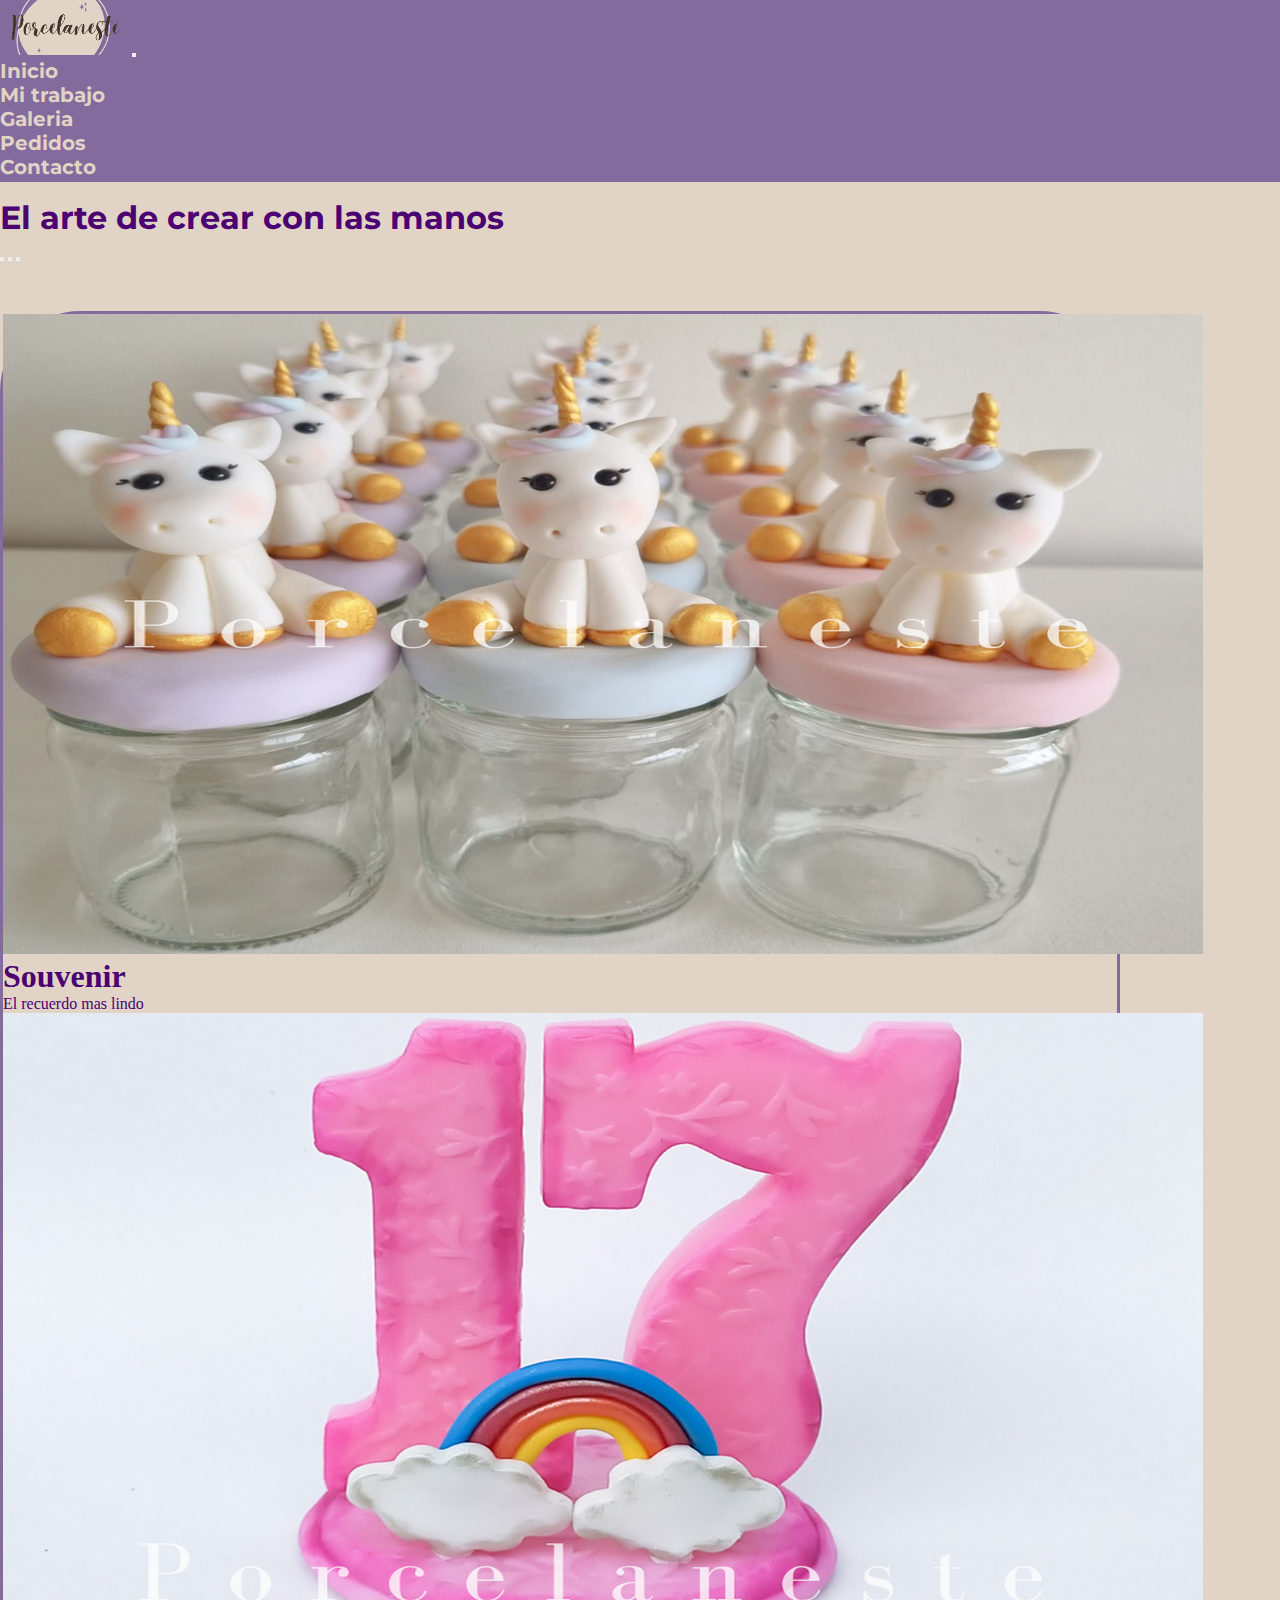
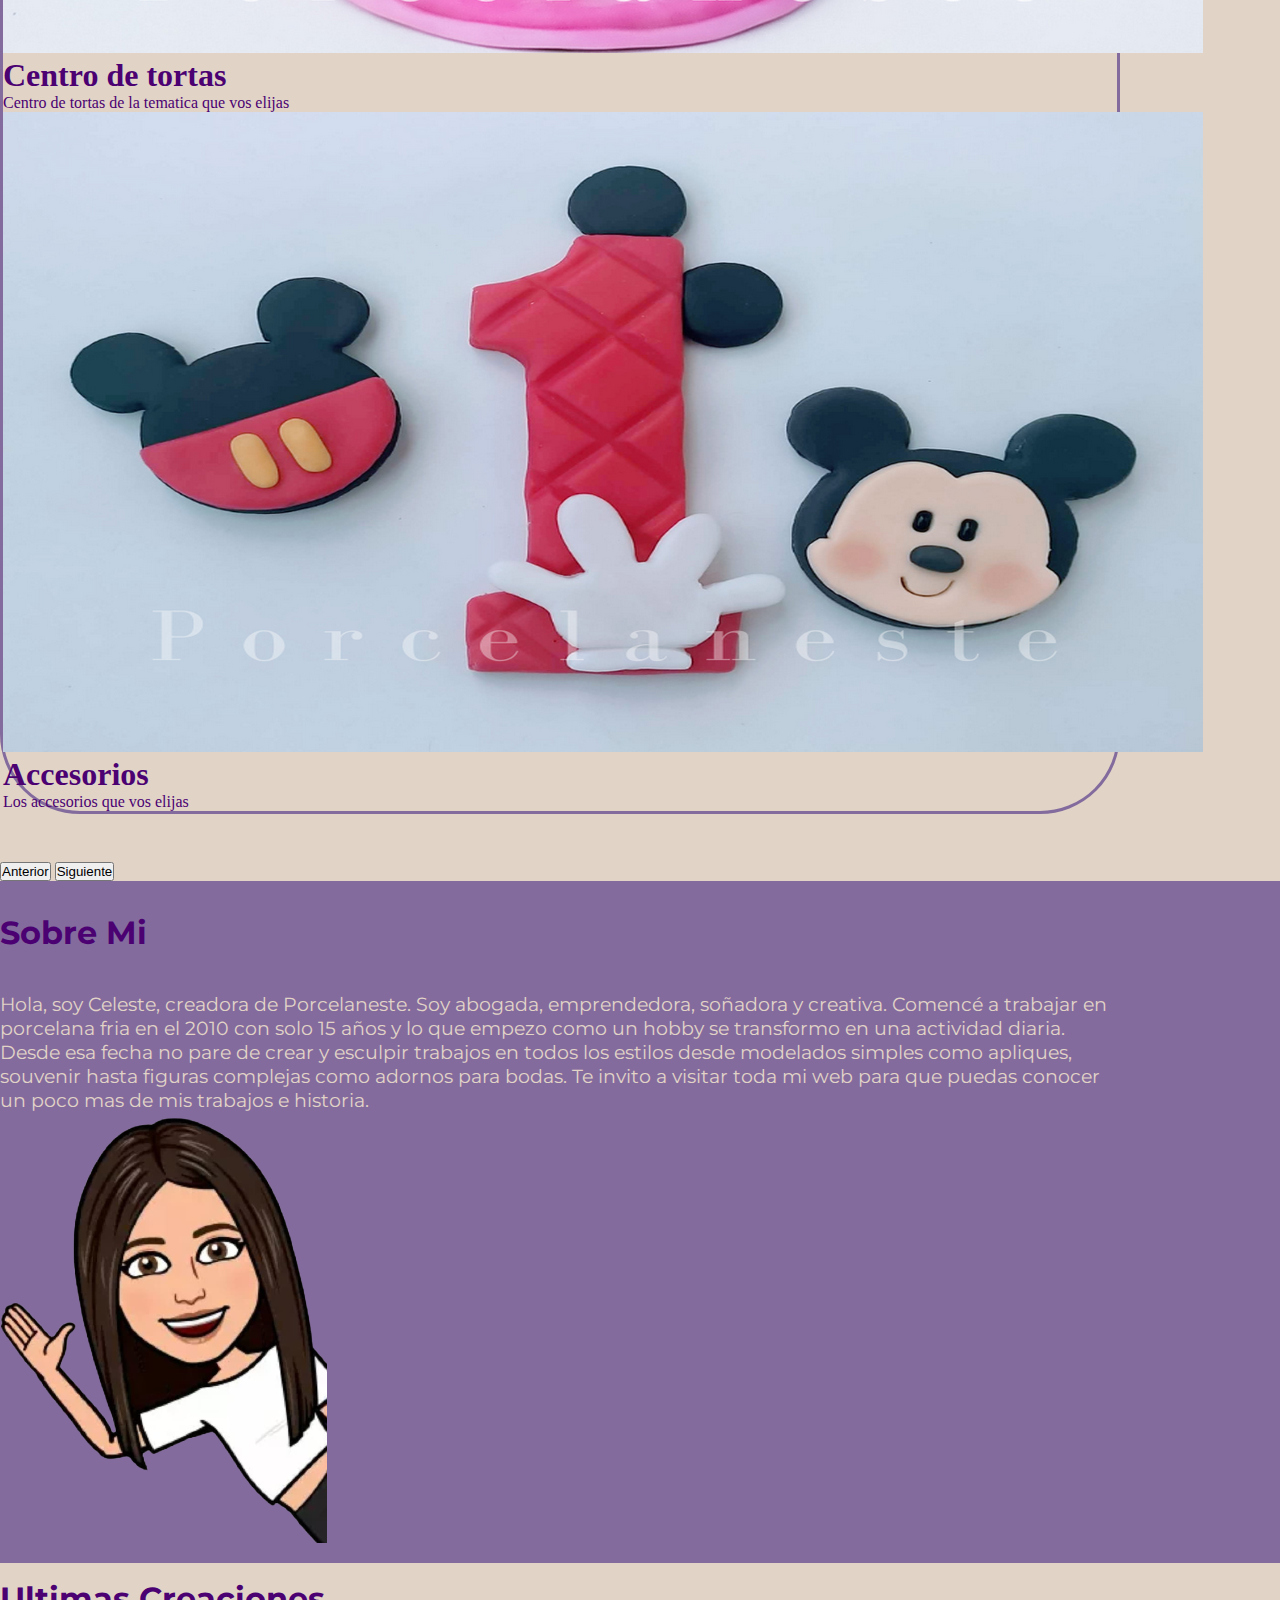
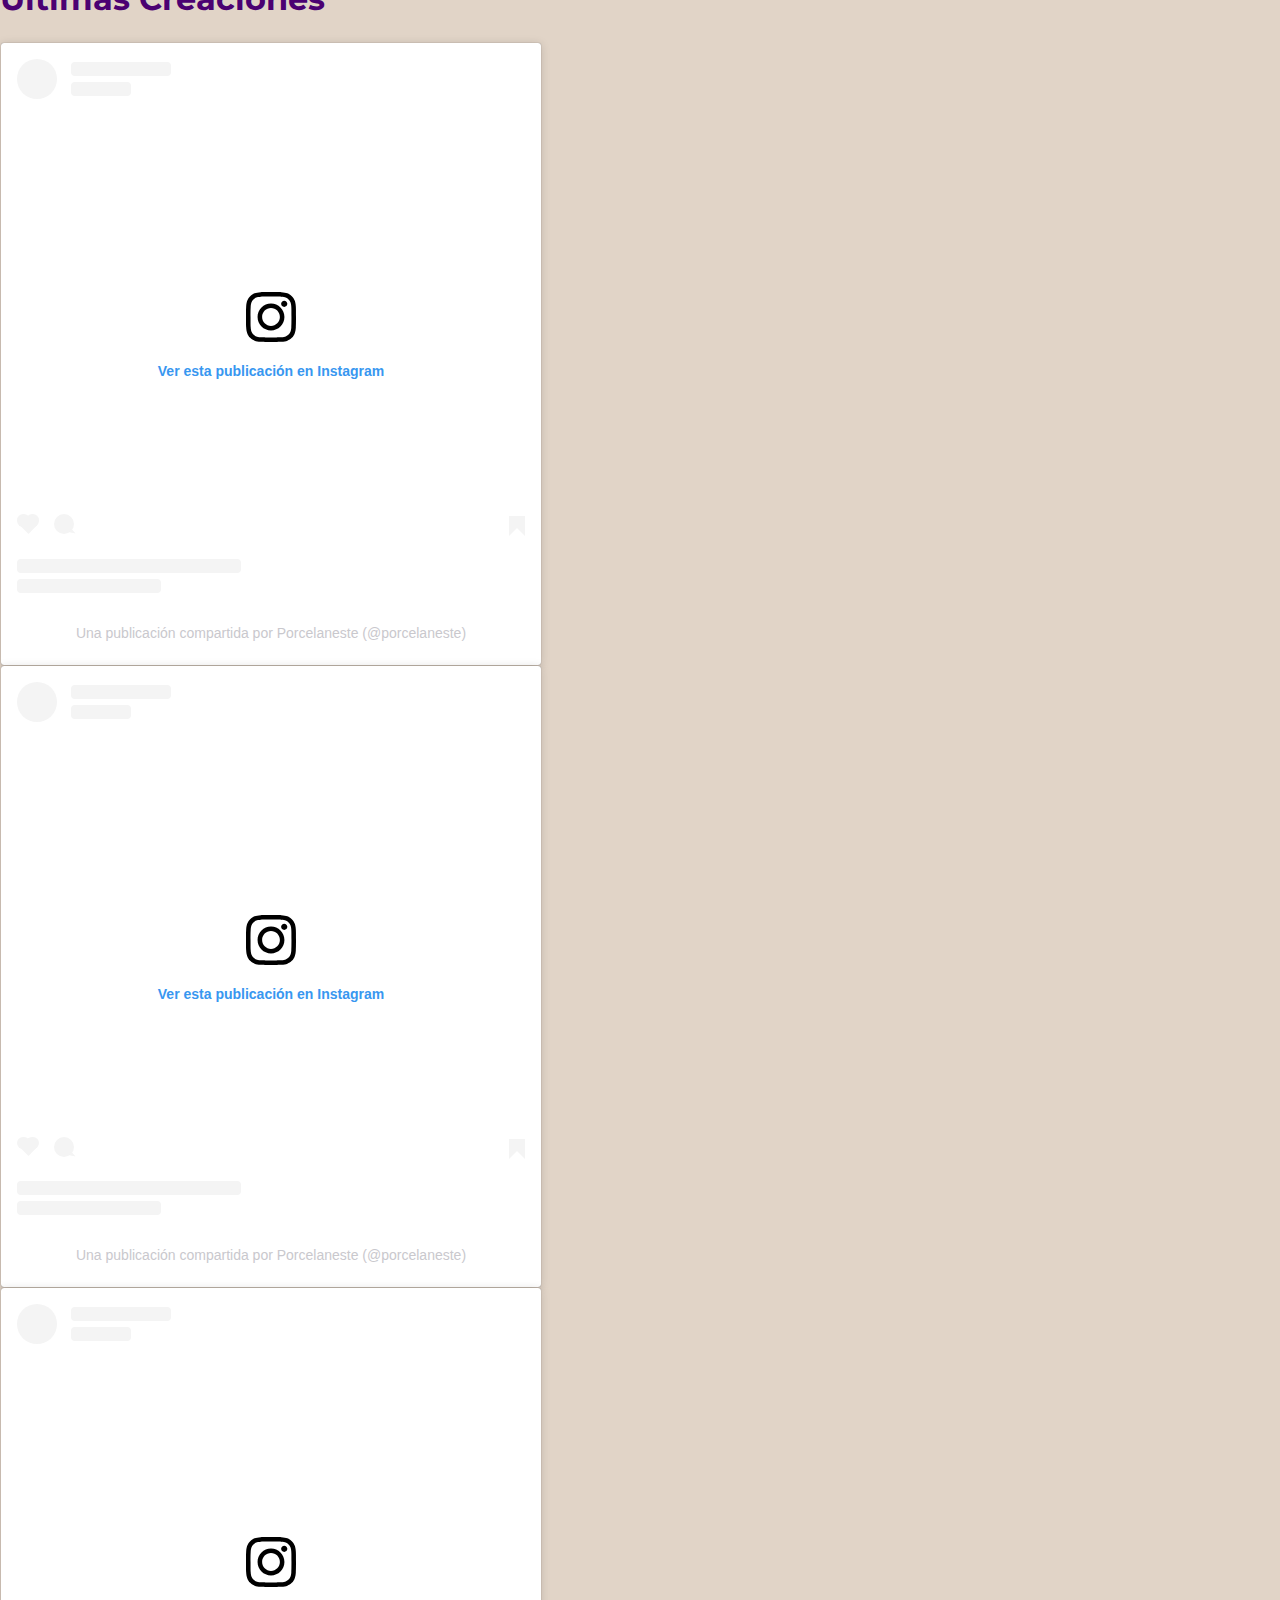
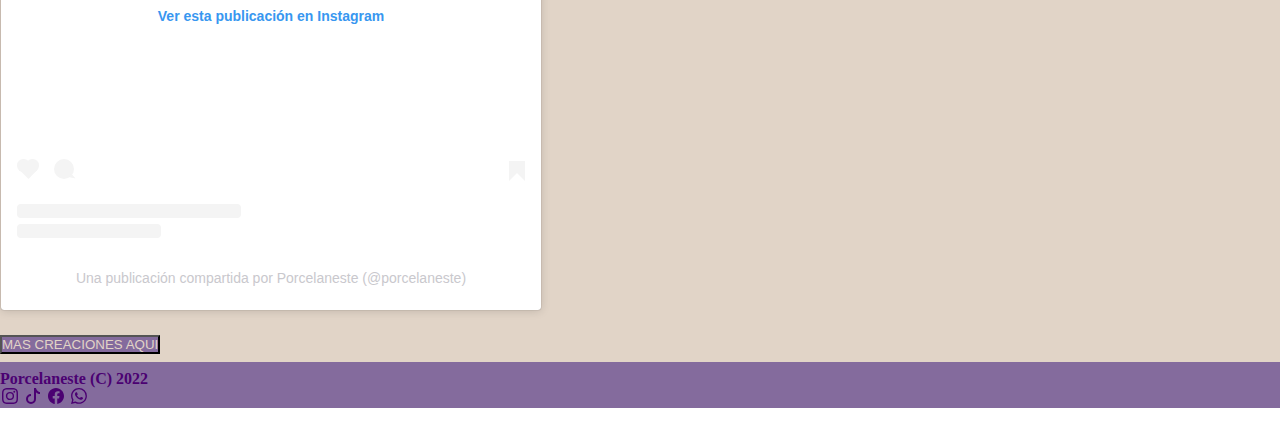
<file: index.html>
<!DOCTYPE html>
<html lang="en">

<head>
    <meta charset="UTF-8">
    <meta http-equiv="X-UA-Compatible" content="IE=edge">
    <meta name="viewport" content="width=device-width, initial-scale=1.0">
    <meta name="description" content="Web dedicada a las manualidades en porcelana fria para todo tipo de eventos">
    <meta name="keywords" content="Porcelana, Arte, Manualidades, Porcelanafria, Bautismos, Casamientos, Souvenir">
    <!-- CSS only -->
    <link href="https://cdn.jsdelivr.net/npm/bootstrap@5.2.1/dist/css/bootstrap.min.css" rel="stylesheet"
        integrity="sha384-iYQeCzEYFbKjA/T2uDLTpkwGzCiq6soy8tYaI1GyVh/UjpbCx/TYkiZhlZB6+fzT" crossorigin="anonymous">
    <!-- CSS local -->
    <link rel="stylesheet" href="./styles/styles.css">
    <title>Porcelaneste</title>
</head>

<body>

    <!--LOGO Y NAVBAR-->

    <header>
        <nav id="navlocal" class="navbar navbar-expand-lg fixed-top">
            <div class="container">
                <a class="navbar-brand me-auto" href="./index.html"><img class="logo" src="./images/logofinal2.png"
                        alt=""></a>
                <button class="navbar-toggler" type="button" data-bs-toggle="collapse"
                    data-bs-target="#navbarSupportedContent" aria-controls="navbarSupportedContent"
                    aria-expanded="false" aria-label="Toggle navigation">
                    <span class="navbar-toggler-icon"></span>
                </button>
                <div class="collapse navbar-collapse" id="navbarSupportedContent">
                    <ul class="navbar-nav ms-auto mb-2 mb-lg-0">
                        <li class="nav-item">
                            <a class="nav-link" href="./index.html">Inicio</a>
                        </li>
                        <li class="nav-item">
                            <a class="nav-link" href="./webs/trabajo.html">Mi trabajo</a>
                        </li>
                        <li class="nav-item">
                            <a class="nav-link" href="./webs/galeria.html">Galeria</a>
                        </li>
                        <li class="nav-item">
                            <a class="nav-link" href="./webs/pedidos.html">Pedidos</a>
                        </li>
                        <li class="nav-item">
                            <a class="nav-link" href="./webs/contacto.html">Contacto</a>
                        </li>
                    </ul>
                </div>
            </div>
        </nav>
    </header>

    <!--MAIN-->
    <main>
        <div class="container">
            <div class="container text-center">
                <div class="row justify-content-center">
                    <div class="col-md-8 mt-5 ">
                        <h1 class="mt-5 text-trabajo-titulo">El arte de crear con las manos</h1>
                    </div>
                </div>
                <div id="carouselExampleCaptions" class="carousel slide" data-bs-ride="false">
                    <div class="carousel-indicators">
                        <button type="button" data-bs-target="#carouselExampleCaptions" data-bs-slide-to="0"
                            class="active" aria-current="true" aria-label="Slide 1"></button>
                        <button type="button" data-bs-target="#carouselExampleCaptions" data-bs-slide-to="1"
                            aria-label="Slide 2"></button>
                        <button type="button" data-bs-target="#carouselExampleCaptions" data-bs-slide-to="2"
                            aria-label="Slide 3"></button>
                    </div>
                    <div class="carousel-inner">
                        <div class="carousel-item active" data-bs-interval="1000">
                            <img src="./images/slide1.png" class="d-block w-100" alt="slide1">
                            <div class="carousel-caption d-none d-md-block">
                                <h1 class="txt-slide">Souvenir</h1>
                                <p class="txt-slide">El recuerdo mas lindo</p>
                            </div>
                        </div>
                        <div class="carousel-item" data-bs-interval="1000">
                            <img src="./images/slide2v2.png" class="d-block w-100" alt="slide2">
                            <div class="carousel-caption d-none d-md-block">
                                <h1 class="txt-slide">Centro de tortas</h1>
                                <p class="txt-slide">Centro de tortas de la tematica que vos elijas</p>
                            </div>
                        </div>
                        <div class="carousel-item" data-bs-interval="1000">
                            <img src="./images/slide3.png" class="d-block w-100" alt="slide3">
                            <div class="carousel-caption d-none d-md-block" id="test">
                                <h1 class="txt-slide">Accesorios</h1>
                                <p class="txt-slide">Los accesorios que vos elijas</p>
                            </div>
                        </div>
                    </div>
                    <button class="carousel-control-prev" type="button" data-bs-target="#carouselExampleCaptions"
                        data-bs-slide="prev">
                        <span class="carousel-control-prev-icon" aria-hidden="true"></span>
                        <span class="visually-hidden">Anterior</span>
                    </button>
                    <button class="carousel-control-next" type="button" data-bs-target="#carouselExampleCaptions"
                        data-bs-slide="next">
                        <span class="carousel-control-next-icon" aria-hidden="true"></span>
                        <span class="visually-hidden">Siguiente</span>
                    </button>
                </div>
            </div>
        </div>
        <section class="section-color-oscuro">
            <div class="row py-3">
                <div class="container">
                    <div class="row justify-content-center text-center">
                        <div class="col-md-8 mt-0 ">
                            <h1 class="mt-5 text-trabajo-titulo">Sobre Mi</h1>
                        </div>
                    </div>
                    <div class="row">
                        <div class="col-md-9 mt-5 d-flex justify-content-center text-center">
                            <p class="p-index-hola">Hola, soy Celeste, creadora de Porcelaneste. Soy abogada,
                                emprendedora, soñadora y creativa.
                                Comencé a trabajar en porcelana fria en el 2010 con solo 15 años y lo que empezo como un
                                hobby se transformo en una actividad
                                diaria. Desde esa fecha no pare de crear y esculpir trabajos en todos los estilos desde
                                modelados simples como apliques,
                                souvenir hasta figuras complejas como adornos para bodas. Te invito a visitar toda mi
                                web para que puedas conocer un poco mas de
                                mis trabajos e historia.
                            </p>
                        </div>
                        <div class="col-md-3">
                            <img class="img-hola-index img-fluid" src="./images/hola.png" alt="hola">
                        </div>
                    </div>
                </div>
            </div>
        </section>
        <div class="container section-color-claro">
            <div class="row justify-content-center text-center">
                <div class="col-md-8 mt-0 ">
                    <h1 class="mt-5 text-trabajo-titulo">Ultimas Creaciones</h1>
                </div>
            </div>
            <div class="row">
                <div class="col-lg-4 col-md-6 col-sm-12">
                    <a class href="https://www.instagram.com/p/ChinQ0AJ7kb/" target="_blank"><blockquote class="instagram-media" data-instgrm-permalink="https://www.instagram.com/p/Cgaq1XeL4HF/?utm_source=ig_embed&amp;utm_campaign=loading" data-instgrm-version="14" style=" background:#FFF; border:0; border-radius:3px; box-shadow:0 0 1px 0 rgba(0,0,0,0.5),0 1px 10px 0 rgba(0,0,0,0.15); margin: 1px; max-width:540px; min-width:326px; padding:0; width:99.375%; width:-webkit-calc(100% - 2px); width:calc(100% - 2px);"><div style="padding:16px;"> <a href="https://www.instagram.com/p/Cgaq1XeL4HF/?utm_source=ig_embed&amp;utm_campaign=loading" style=" background:#FFFFFF; line-height:0; padding:0 0; text-align:center; text-decoration:none; width:100%;" target="_blank"> <div style=" display: flex; flex-direction: row; align-items: center;"> <div style="background-color: #F4F4F4; border-radius: 50%; flex-grow: 0; height: 40px; margin-right: 14px; width: 40px;"></div> <div style="display: flex; flex-direction: column; flex-grow: 1; justify-content: center;"> <div style=" background-color: #F4F4F4; border-radius: 4px; flex-grow: 0; height: 14px; margin-bottom: 6px; width: 100px;"></div> <div style=" background-color: #F4F4F4; border-radius: 4px; flex-grow: 0; height: 14px; width: 60px;"></div></div></div><div style="padding: 19% 0;"></div> <div style="display:block; height:50px; margin:0 auto 12px; width:50px;"><svg width="50px" height="50px" viewBox="0 0 60 60" version="1.1" xmlns="https://www.w3.org/2000/svg" xmlns:xlink="https://www.w3.org/1999/xlink"><g stroke="none" stroke-width="1" fill="none" fill-rule="evenodd"><g transform="translate(-511.000000, -20.000000)" fill="#000000"><g><path d="M556.869,30.41 C554.814,30.41 553.148,32.076 553.148,34.131 C553.148,36.186 554.814,37.852 556.869,37.852 C558.924,37.852 560.59,36.186 560.59,34.131 C560.59,32.076 558.924,30.41 556.869,30.41 M541,60.657 C535.114,60.657 530.342,55.887 530.342,50 C530.342,44.114 535.114,39.342 541,39.342 C546.887,39.342 551.658,44.114 551.658,50 C551.658,55.887 546.887,60.657 541,60.657 M541,33.886 C532.1,33.886 524.886,41.1 524.886,50 C524.886,58.899 532.1,66.113 541,66.113 C549.9,66.113 557.115,58.899 557.115,50 C557.115,41.1 549.9,33.886 541,33.886 M565.378,62.101 C565.244,65.022 564.756,66.606 564.346,67.663 C563.803,69.06 563.154,70.057 562.106,71.106 C561.058,72.155 560.06,72.803 558.662,73.347 C557.607,73.757 556.021,74.244 553.102,74.378 C549.944,74.521 548.997,74.552 541,74.552 C533.003,74.552 532.056,74.521 528.898,74.378 C525.979,74.244 524.393,73.757 523.338,73.347 C521.94,72.803 520.942,72.155 519.894,71.106 C518.846,70.057 518.197,69.06 517.654,67.663 C517.244,66.606 516.755,65.022 516.623,62.101 C516.479,58.943 516.448,57.996 516.448,50 C516.448,42.003 516.479,41.056 516.623,37.899 C516.755,34.978 517.244,33.391 517.654,32.338 C518.197,30.938 518.846,29.942 519.894,28.894 C520.942,27.846 521.94,27.196 523.338,26.654 C524.393,26.244 525.979,25.756 528.898,25.623 C532.057,25.479 533.004,25.448 541,25.448 C548.997,25.448 549.943,25.479 553.102,25.623 C556.021,25.756 557.607,26.244 558.662,26.654 C560.06,27.196 561.058,27.846 562.106,28.894 C563.154,29.942 563.803,30.938 564.346,32.338 C564.756,33.391 565.244,34.978 565.378,37.899 C565.522,41.056 565.552,42.003 565.552,50 C565.552,57.996 565.522,58.943 565.378,62.101 M570.82,37.631 C570.674,34.438 570.167,32.258 569.425,30.349 C568.659,28.377 567.633,26.702 565.965,25.035 C564.297,23.368 562.623,22.342 560.652,21.575 C558.743,20.834 556.562,20.326 553.369,20.18 C550.169,20.033 549.148,20 541,20 C532.853,20 531.831,20.033 528.631,20.18 C525.438,20.326 523.257,20.834 521.349,21.575 C519.376,22.342 517.703,23.368 516.035,25.035 C514.368,26.702 513.342,28.377 512.574,30.349 C511.834,32.258 511.326,34.438 511.181,37.631 C511.035,40.831 511,41.851 511,50 C511,58.147 511.035,59.17 511.181,62.369 C511.326,65.562 511.834,67.743 512.574,69.651 C513.342,71.625 514.368,73.296 516.035,74.965 C517.703,76.634 519.376,77.658 521.349,78.425 C523.257,79.167 525.438,79.673 528.631,79.82 C531.831,79.965 532.853,80.001 541,80.001 C549.148,80.001 550.169,79.965 553.369,79.82 C556.562,79.673 558.743,79.167 560.652,78.425 C562.623,77.658 564.297,76.634 565.965,74.965 C567.633,73.296 568.659,71.625 569.425,69.651 C570.167,67.743 570.674,65.562 570.82,62.369 C570.966,59.17 571,58.147 571,50 C571,41.851 570.966,40.831 570.82,37.631"></path></g></g></g></svg></div><div style="padding-top: 8px;"> <div style=" color:#3897f0; font-family:Arial,sans-serif; font-size:14px; font-style:normal; font-weight:550; line-height:18px;">Ver esta publicación en Instagram</div></div><div style="padding: 12.5% 0;"></div> <div style="display: flex; flex-direction: row; margin-bottom: 14px; align-items: center;"><div> <div style="background-color: #F4F4F4; border-radius: 50%; height: 12.5px; width: 12.5px; transform: translateX(0px) translateY(7px);"></div> <div style="background-color: #F4F4F4; height: 12.5px; transform: rotate(-45deg) translateX(3px) translateY(1px); width: 12.5px; flex-grow: 0; margin-right: 14px; margin-left: 2px;"></div> <div style="background-color: #F4F4F4; border-radius: 50%; height: 12.5px; width: 12.5px; transform: translateX(9px) translateY(-18px);"></div></div><div style="margin-left: 8px;"> <div style=" background-color: #F4F4F4; border-radius: 50%; flex-grow: 0; height: 20px; width: 20px;"></div> <div style=" width: 0; height: 0; border-top: 2px solid transparent; border-left: 6px solid #f4f4f4; border-bottom: 2px solid transparent; transform: translateX(16px) translateY(-4px) rotate(30deg)"></div></div><div style="margin-left: auto;"> <div style=" width: 0px; border-top: 8px solid #F4F4F4; border-right: 8px solid transparent; transform: translateY(16px);"></div> <div style=" background-color: #F4F4F4; flex-grow: 0; height: 12px; width: 16px; transform: translateY(-4px);"></div> <div style=" width: 0; height: 0; border-top: 8px solid #F4F4F4; border-left: 8px solid transparent; transform: translateY(-4px) translateX(8px);"></div></div></div> <div style="display: flex; flex-direction: column; flex-grow: 1; justify-content: center; margin-bottom: 24px;"> <div style=" background-color: #F4F4F4; border-radius: 4px; flex-grow: 0; height: 14px; margin-bottom: 6px; width: 224px;"></div> <div style=" background-color: #F4F4F4; border-radius: 4px; flex-grow: 0; height: 14px; width: 144px;"></div></div></a><p style=" color:#c9c8cd; font-family:Arial,sans-serif; font-size:14px; line-height:17px; margin-bottom:0; margin-top:8px; overflow:hidden; padding:8px 0 7px; text-align:center; text-overflow:ellipsis; white-space:nowrap;"><a href="https://www.instagram.com/p/Cgaq1XeL4HF/?utm_source=ig_embed&amp;utm_campaign=loading" style=" color:#c9c8cd; font-family:Arial,sans-serif; font-size:14px; font-style:normal; font-weight:normal; line-height:17px; text-decoration:none;" target="_blank">Una publicación compartida por Porcelaneste (@porcelaneste)</a></p></div></blockquote> <script async src="//www.instagram.com/embed.js"></script></a>
                </div>
                <div class="col-lg-4 col-md-6 col-sm-12">
                    <a href="https://www.instagram.com/p/ChQndu1Lqmb/" target="_blank"><blockquote class="instagram-media" data-instgrm-permalink="https://www.instagram.com/p/ChQndu1Lqmb/?utm_source=ig_embed&amp;utm_campaign=loading" data-instgrm-version="14" style=" background:#FFF; border:0; border-radius:3px; box-shadow:0 0 1px 0 rgba(0,0,0,0.5),0 1px 10px 0 rgba(0,0,0,0.15); margin: 1px; max-width:540px; min-width:326px; padding:0; width:99.375%; width:-webkit-calc(100% - 2px); width:calc(100% - 2px);"><div style="padding:16px;"> <a href="https://www.instagram.com/p/ChQndu1Lqmb/?utm_source=ig_embed&amp;utm_campaign=loading" style=" background:#FFFFFF; line-height:0; padding:0 0; text-align:center; text-decoration:none; width:100%;" target="_blank"> <div style=" display: flex; flex-direction: row; align-items: center;"> <div style="background-color: #F4F4F4; border-radius: 50%; flex-grow: 0; height: 40px; margin-right: 14px; width: 40px;"></div> <div style="display: flex; flex-direction: column; flex-grow: 1; justify-content: center;"> <div style=" background-color: #F4F4F4; border-radius: 4px; flex-grow: 0; height: 14px; margin-bottom: 6px; width: 100px;"></div> <div style=" background-color: #F4F4F4; border-radius: 4px; flex-grow: 0; height: 14px; width: 60px;"></div></div></div><div style="padding: 19% 0;"></div> <div style="display:block; height:50px; margin:0 auto 12px; width:50px;"><svg width="50px" height="50px" viewBox="0 0 60 60" version="1.1" xmlns="https://www.w3.org/2000/svg" xmlns:xlink="https://www.w3.org/1999/xlink"><g stroke="none" stroke-width="1" fill="none" fill-rule="evenodd"><g transform="translate(-511.000000, -20.000000)" fill="#000000"><g><path d="M556.869,30.41 C554.814,30.41 553.148,32.076 553.148,34.131 C553.148,36.186 554.814,37.852 556.869,37.852 C558.924,37.852 560.59,36.186 560.59,34.131 C560.59,32.076 558.924,30.41 556.869,30.41 M541,60.657 C535.114,60.657 530.342,55.887 530.342,50 C530.342,44.114 535.114,39.342 541,39.342 C546.887,39.342 551.658,44.114 551.658,50 C551.658,55.887 546.887,60.657 541,60.657 M541,33.886 C532.1,33.886 524.886,41.1 524.886,50 C524.886,58.899 532.1,66.113 541,66.113 C549.9,66.113 557.115,58.899 557.115,50 C557.115,41.1 549.9,33.886 541,33.886 M565.378,62.101 C565.244,65.022 564.756,66.606 564.346,67.663 C563.803,69.06 563.154,70.057 562.106,71.106 C561.058,72.155 560.06,72.803 558.662,73.347 C557.607,73.757 556.021,74.244 553.102,74.378 C549.944,74.521 548.997,74.552 541,74.552 C533.003,74.552 532.056,74.521 528.898,74.378 C525.979,74.244 524.393,73.757 523.338,73.347 C521.94,72.803 520.942,72.155 519.894,71.106 C518.846,70.057 518.197,69.06 517.654,67.663 C517.244,66.606 516.755,65.022 516.623,62.101 C516.479,58.943 516.448,57.996 516.448,50 C516.448,42.003 516.479,41.056 516.623,37.899 C516.755,34.978 517.244,33.391 517.654,32.338 C518.197,30.938 518.846,29.942 519.894,28.894 C520.942,27.846 521.94,27.196 523.338,26.654 C524.393,26.244 525.979,25.756 528.898,25.623 C532.057,25.479 533.004,25.448 541,25.448 C548.997,25.448 549.943,25.479 553.102,25.623 C556.021,25.756 557.607,26.244 558.662,26.654 C560.06,27.196 561.058,27.846 562.106,28.894 C563.154,29.942 563.803,30.938 564.346,32.338 C564.756,33.391 565.244,34.978 565.378,37.899 C565.522,41.056 565.552,42.003 565.552,50 C565.552,57.996 565.522,58.943 565.378,62.101 M570.82,37.631 C570.674,34.438 570.167,32.258 569.425,30.349 C568.659,28.377 567.633,26.702 565.965,25.035 C564.297,23.368 562.623,22.342 560.652,21.575 C558.743,20.834 556.562,20.326 553.369,20.18 C550.169,20.033 549.148,20 541,20 C532.853,20 531.831,20.033 528.631,20.18 C525.438,20.326 523.257,20.834 521.349,21.575 C519.376,22.342 517.703,23.368 516.035,25.035 C514.368,26.702 513.342,28.377 512.574,30.349 C511.834,32.258 511.326,34.438 511.181,37.631 C511.035,40.831 511,41.851 511,50 C511,58.147 511.035,59.17 511.181,62.369 C511.326,65.562 511.834,67.743 512.574,69.651 C513.342,71.625 514.368,73.296 516.035,74.965 C517.703,76.634 519.376,77.658 521.349,78.425 C523.257,79.167 525.438,79.673 528.631,79.82 C531.831,79.965 532.853,80.001 541,80.001 C549.148,80.001 550.169,79.965 553.369,79.82 C556.562,79.673 558.743,79.167 560.652,78.425 C562.623,77.658 564.297,76.634 565.965,74.965 C567.633,73.296 568.659,71.625 569.425,69.651 C570.167,67.743 570.674,65.562 570.82,62.369 C570.966,59.17 571,58.147 571,50 C571,41.851 570.966,40.831 570.82,37.631"></path></g></g></g></svg></div><div style="padding-top: 8px;"> <div style=" color:#3897f0; font-family:Arial,sans-serif; font-size:14px; font-style:normal; font-weight:550; line-height:18px;">Ver esta publicación en Instagram</div></div><div style="padding: 12.5% 0;"></div> <div style="display: flex; flex-direction: row; margin-bottom: 14px; align-items: center;"><div> <div style="background-color: #F4F4F4; border-radius: 50%; height: 12.5px; width: 12.5px; transform: translateX(0px) translateY(7px);"></div> <div style="background-color: #F4F4F4; height: 12.5px; transform: rotate(-45deg) translateX(3px) translateY(1px); width: 12.5px; flex-grow: 0; margin-right: 14px; margin-left: 2px;"></div> <div style="background-color: #F4F4F4; border-radius: 50%; height: 12.5px; width: 12.5px; transform: translateX(9px) translateY(-18px);"></div></div><div style="margin-left: 8px;"> <div style=" background-color: #F4F4F4; border-radius: 50%; flex-grow: 0; height: 20px; width: 20px;"></div> <div style=" width: 0; height: 0; border-top: 2px solid transparent; border-left: 6px solid #f4f4f4; border-bottom: 2px solid transparent; transform: translateX(16px) translateY(-4px) rotate(30deg)"></div></div><div style="margin-left: auto;"> <div style=" width: 0px; border-top: 8px solid #F4F4F4; border-right: 8px solid transparent; transform: translateY(16px);"></div> <div style=" background-color: #F4F4F4; flex-grow: 0; height: 12px; width: 16px; transform: translateY(-4px);"></div> <div style=" width: 0; height: 0; border-top: 8px solid #F4F4F4; border-left: 8px solid transparent; transform: translateY(-4px) translateX(8px);"></div></div></div> <div style="display: flex; flex-direction: column; flex-grow: 1; justify-content: center; margin-bottom: 24px;"> <div style=" background-color: #F4F4F4; border-radius: 4px; flex-grow: 0; height: 14px; margin-bottom: 6px; width: 224px;"></div> <div style=" background-color: #F4F4F4; border-radius: 4px; flex-grow: 0; height: 14px; width: 144px;"></div></div></a><p style=" color:#c9c8cd; font-family:Arial,sans-serif; font-size:14px; line-height:17px; margin-bottom:0; margin-top:8px; overflow:hidden; padding:8px 0 7px; text-align:center; text-overflow:ellipsis; white-space:nowrap;"><a href="https://www.instagram.com/p/ChQndu1Lqmb/?utm_source=ig_embed&amp;utm_campaign=loading" style=" color:#c9c8cd; font-family:Arial,sans-serif; font-size:14px; font-style:normal; font-weight:normal; line-height:17px; text-decoration:none;" target="_blank">Una publicación compartida por Porcelaneste (@porcelaneste)</a></p></div></blockquote> <script async src="//www.instagram.com/embed.js"></script></a>
                </div>
                <div class="col-lg-4 col-md-6 col-sm-12">
                    <a href="https://www.instagram.com/p/ChNcSSZO8a0/" target="_blank"><blockquote class="instagram-media" data-instgrm-permalink="https://www.instagram.com/p/ChNcSSZO8a0/?utm_source=ig_embed&amp;utm_campaign=loading" data-instgrm-version="14" style=" background:#FFF; border:0; border-radius:3px; box-shadow:0 0 1px 0 rgba(0,0,0,0.5),0 1px 10px 0 rgba(0,0,0,0.15); margin: 1px; max-width:540px; min-width:326px; padding:0; width:99.375%; width:-webkit-calc(100% - 2px); width:calc(100% - 2px);"><div style="padding:16px;"> <a href="https://www.instagram.com/p/ChNcSSZO8a0/?utm_source=ig_embed&amp;utm_campaign=loading" style=" background:#FFFFFF; line-height:0; padding:0 0; text-align:center; text-decoration:none; width:100%;" target="_blank"> <div style=" display: flex; flex-direction: row; align-items: center;"> <div style="background-color: #F4F4F4; border-radius: 50%; flex-grow: 0; height: 40px; margin-right: 14px; width: 40px;"></div> <div style="display: flex; flex-direction: column; flex-grow: 1; justify-content: center;"> <div style=" background-color: #F4F4F4; border-radius: 4px; flex-grow: 0; height: 14px; margin-bottom: 6px; width: 100px;"></div> <div style=" background-color: #F4F4F4; border-radius: 4px; flex-grow: 0; height: 14px; width: 60px;"></div></div></div><div style="padding: 19% 0;"></div> <div style="display:block; height:50px; margin:0 auto 12px; width:50px;"><svg width="50px" height="50px" viewBox="0 0 60 60" version="1.1" xmlns="https://www.w3.org/2000/svg" xmlns:xlink="https://www.w3.org/1999/xlink"><g stroke="none" stroke-width="1" fill="none" fill-rule="evenodd"><g transform="translate(-511.000000, -20.000000)" fill="#000000"><g><path d="M556.869,30.41 C554.814,30.41 553.148,32.076 553.148,34.131 C553.148,36.186 554.814,37.852 556.869,37.852 C558.924,37.852 560.59,36.186 560.59,34.131 C560.59,32.076 558.924,30.41 556.869,30.41 M541,60.657 C535.114,60.657 530.342,55.887 530.342,50 C530.342,44.114 535.114,39.342 541,39.342 C546.887,39.342 551.658,44.114 551.658,50 C551.658,55.887 546.887,60.657 541,60.657 M541,33.886 C532.1,33.886 524.886,41.1 524.886,50 C524.886,58.899 532.1,66.113 541,66.113 C549.9,66.113 557.115,58.899 557.115,50 C557.115,41.1 549.9,33.886 541,33.886 M565.378,62.101 C565.244,65.022 564.756,66.606 564.346,67.663 C563.803,69.06 563.154,70.057 562.106,71.106 C561.058,72.155 560.06,72.803 558.662,73.347 C557.607,73.757 556.021,74.244 553.102,74.378 C549.944,74.521 548.997,74.552 541,74.552 C533.003,74.552 532.056,74.521 528.898,74.378 C525.979,74.244 524.393,73.757 523.338,73.347 C521.94,72.803 520.942,72.155 519.894,71.106 C518.846,70.057 518.197,69.06 517.654,67.663 C517.244,66.606 516.755,65.022 516.623,62.101 C516.479,58.943 516.448,57.996 516.448,50 C516.448,42.003 516.479,41.056 516.623,37.899 C516.755,34.978 517.244,33.391 517.654,32.338 C518.197,30.938 518.846,29.942 519.894,28.894 C520.942,27.846 521.94,27.196 523.338,26.654 C524.393,26.244 525.979,25.756 528.898,25.623 C532.057,25.479 533.004,25.448 541,25.448 C548.997,25.448 549.943,25.479 553.102,25.623 C556.021,25.756 557.607,26.244 558.662,26.654 C560.06,27.196 561.058,27.846 562.106,28.894 C563.154,29.942 563.803,30.938 564.346,32.338 C564.756,33.391 565.244,34.978 565.378,37.899 C565.522,41.056 565.552,42.003 565.552,50 C565.552,57.996 565.522,58.943 565.378,62.101 M570.82,37.631 C570.674,34.438 570.167,32.258 569.425,30.349 C568.659,28.377 567.633,26.702 565.965,25.035 C564.297,23.368 562.623,22.342 560.652,21.575 C558.743,20.834 556.562,20.326 553.369,20.18 C550.169,20.033 549.148,20 541,20 C532.853,20 531.831,20.033 528.631,20.18 C525.438,20.326 523.257,20.834 521.349,21.575 C519.376,22.342 517.703,23.368 516.035,25.035 C514.368,26.702 513.342,28.377 512.574,30.349 C511.834,32.258 511.326,34.438 511.181,37.631 C511.035,40.831 511,41.851 511,50 C511,58.147 511.035,59.17 511.181,62.369 C511.326,65.562 511.834,67.743 512.574,69.651 C513.342,71.625 514.368,73.296 516.035,74.965 C517.703,76.634 519.376,77.658 521.349,78.425 C523.257,79.167 525.438,79.673 528.631,79.82 C531.831,79.965 532.853,80.001 541,80.001 C549.148,80.001 550.169,79.965 553.369,79.82 C556.562,79.673 558.743,79.167 560.652,78.425 C562.623,77.658 564.297,76.634 565.965,74.965 C567.633,73.296 568.659,71.625 569.425,69.651 C570.167,67.743 570.674,65.562 570.82,62.369 C570.966,59.17 571,58.147 571,50 C571,41.851 570.966,40.831 570.82,37.631"></path></g></g></g></svg></div><div style="padding-top: 8px;"> <div style=" color:#3897f0; font-family:Arial,sans-serif; font-size:14px; font-style:normal; font-weight:550; line-height:18px;">Ver esta publicación en Instagram</div></div><div style="padding: 12.5% 0;"></div> <div style="display: flex; flex-direction: row; margin-bottom: 14px; align-items: center;"><div> <div style="background-color: #F4F4F4; border-radius: 50%; height: 12.5px; width: 12.5px; transform: translateX(0px) translateY(7px);"></div> <div style="background-color: #F4F4F4; height: 12.5px; transform: rotate(-45deg) translateX(3px) translateY(1px); width: 12.5px; flex-grow: 0; margin-right: 14px; margin-left: 2px;"></div> <div style="background-color: #F4F4F4; border-radius: 50%; height: 12.5px; width: 12.5px; transform: translateX(9px) translateY(-18px);"></div></div><div style="margin-left: 8px;"> <div style=" background-color: #F4F4F4; border-radius: 50%; flex-grow: 0; height: 20px; width: 20px;"></div> <div style=" width: 0; height: 0; border-top: 2px solid transparent; border-left: 6px solid #f4f4f4; border-bottom: 2px solid transparent; transform: translateX(16px) translateY(-4px) rotate(30deg)"></div></div><div style="margin-left: auto;"> <div style=" width: 0px; border-top: 8px solid #F4F4F4; border-right: 8px solid transparent; transform: translateY(16px);"></div> <div style=" background-color: #F4F4F4; flex-grow: 0; height: 12px; width: 16px; transform: translateY(-4px);"></div> <div style=" width: 0; height: 0; border-top: 8px solid #F4F4F4; border-left: 8px solid transparent; transform: translateY(-4px) translateX(8px);"></div></div></div> <div style="display: flex; flex-direction: column; flex-grow: 1; justify-content: center; margin-bottom: 24px;"> <div style=" background-color: #F4F4F4; border-radius: 4px; flex-grow: 0; height: 14px; margin-bottom: 6px; width: 224px;"></div> <div style=" background-color: #F4F4F4; border-radius: 4px; flex-grow: 0; height: 14px; width: 144px;"></div></div></a><p style=" color:#c9c8cd; font-family:Arial,sans-serif; font-size:14px; line-height:17px; margin-bottom:0; margin-top:8px; overflow:hidden; padding:8px 0 7px; text-align:center; text-overflow:ellipsis; white-space:nowrap;"><a href="https://www.instagram.com/p/ChNcSSZO8a0/?utm_source=ig_embed&amp;utm_campaign=loading" style=" color:#c9c8cd; font-family:Arial,sans-serif; font-size:14px; font-style:normal; font-weight:normal; line-height:17px; text-decoration:none;" target="_blank">Una publicación compartida por Porcelaneste (@porcelaneste)</a></p></div></blockquote> <script async src="//www.instagram.com/embed.js"></script></a>
                </div>
            </div>
            <div class="row justify-content-center text-center">
                <div class="col-md-8 mt-0 mb-4 ">
                    <a href="./webs/galeria.html"><button type="button" class="btn btn-primary boton-gral">MAS CREACIONES AQUI</button></a>
                </div>
            </div>

        </div>
    </main>

    <!--FOOTER-->

    <footer>
        <div class="w-100 d-flex flex-column align-items-center justify-content-center flex-wrap">
            <p class="footerp">Porcelaneste (C) 2022</p>
            <div class="diviconos">
                <a href="https://www.instagram.com/porcelaneste/" class="iconos" target="_blank"><svg
                        xmlns="http://www.w3.org/2000/svg" width="16" height="16" fill="currentColor"
                        class="bi bi-instagram" viewBox="0 0 16 16">
                        <path
                            d="M8 0C5.829 0 5.556.01 4.703.048 3.85.088 3.269.222 2.76.42a3.917 3.917 0 0 0-1.417.923A3.927 3.927 0 0 0 .42 2.76C.222 3.268.087 3.85.048 4.7.01 5.555 0 5.827 0 8.001c0 2.172.01 2.444.048 3.297.04.852.174 1.433.372 1.942.205.526.478.972.923 1.417.444.445.89.719 1.416.923.51.198 1.09.333 1.942.372C5.555 15.99 5.827 16 8 16s2.444-.01 3.298-.048c.851-.04 1.434-.174 1.943-.372a3.916 3.916 0 0 0 1.416-.923c.445-.445.718-.891.923-1.417.197-.509.332-1.09.372-1.942C15.99 10.445 16 10.173 16 8s-.01-2.445-.048-3.299c-.04-.851-.175-1.433-.372-1.941a3.926 3.926 0 0 0-.923-1.417A3.911 3.911 0 0 0 13.24.42c-.51-.198-1.092-.333-1.943-.372C10.443.01 10.172 0 7.998 0h.003zm-.717 1.442h.718c2.136 0 2.389.007 3.232.046.78.035 1.204.166 1.486.275.373.145.64.319.92.599.28.28.453.546.598.92.11.281.24.705.275 1.485.039.843.047 1.096.047 3.231s-.008 2.389-.047 3.232c-.035.78-.166 1.203-.275 1.485a2.47 2.47 0 0 1-.599.919c-.28.28-.546.453-.92.598-.28.11-.704.24-1.485.276-.843.038-1.096.047-3.232.047s-2.39-.009-3.233-.047c-.78-.036-1.203-.166-1.485-.276a2.478 2.478 0 0 1-.92-.598 2.48 2.48 0 0 1-.6-.92c-.109-.281-.24-.705-.275-1.485-.038-.843-.046-1.096-.046-3.233 0-2.136.008-2.388.046-3.231.036-.78.166-1.204.276-1.486.145-.373.319-.64.599-.92.28-.28.546-.453.92-.598.282-.11.705-.24 1.485-.276.738-.034 1.024-.044 2.515-.045v.002zm4.988 1.328a.96.96 0 1 0 0 1.92.96.96 0 0 0 0-1.92zm-4.27 1.122a4.109 4.109 0 1 0 0 8.217 4.109 4.109 0 0 0 0-8.217zm0 1.441a2.667 2.667 0 1 1 0 5.334 2.667 2.667 0 0 1 0-5.334z" />
                    </svg></a>
                <a href="https://www.tiktok.com/@porcelaneste?lang=es" class="iconos" target="_blank"><svg
                        xmlns="http://www.w3.org/2000/svg" width="16" height="16" fill="currentColor"
                        class="bi bi-tiktok" viewBox="0 0 16 16">
                        <path
                            d="M9 0h1.98c.144.715.54 1.617 1.235 2.512C12.895 3.389 13.797 4 15 4v2c-1.753 0-3.07-.814-4-1.829V11a5 5 0 1 1-5-5v2a3 3 0 1 0 3 3V0Z" />
                    </svg></a>
                <a href="https://www.facebook.com/porcelaneste/" class="iconos" target="_blank"><svg
                        xmlns="http://www.w3.org/2000/svg" width="16" height="16" fill="currentColor"
                        class="bi bi-facebook" viewBox="0 0 16 16">
                        <path
                            d="M16 8.049c0-4.446-3.582-8.05-8-8.05C3.58 0-.002 3.603-.002 8.05c0 4.017 2.926 7.347 6.75 7.951v-5.625h-2.03V8.05H6.75V6.275c0-2.017 1.195-3.131 3.022-3.131.876 0 1.791.157 1.791.157v1.98h-1.009c-.993 0-1.303.621-1.303 1.258v1.51h2.218l-.354 2.326H9.25V16c3.824-.604 6.75-3.934 6.75-7.951z" />
                    </svg></a>
                <a href="https://api.whatsapp.com/send?phone=541124567278&text=Hola" class="iconos" target="_blank"><svg
                        xmlns="http://www.w3.org/2000/svg" width="16" height="16" fill="currentColor"
                        class="bi bi-whatsapp" viewBox="0 0 16 16">
                        <path
                            d="M13.601 2.326A7.854 7.854 0 0 0 7.994 0C3.627 0 .068 3.558.064 7.926c0 1.399.366 2.76 1.057 3.965L0 16l4.204-1.102a7.933 7.933 0 0 0 3.79.965h.004c4.368 0 7.926-3.558 7.93-7.93A7.898 7.898 0 0 0 13.6 2.326zM7.994 14.521a6.573 6.573 0 0 1-3.356-.92l-.24-.144-2.494.654.666-2.433-.156-.251a6.56 6.56 0 0 1-1.007-3.505c0-3.626 2.957-6.584 6.591-6.584a6.56 6.56 0 0 1 4.66 1.931 6.557 6.557 0 0 1 1.928 4.66c-.004 3.639-2.961 6.592-6.592 6.592zm3.615-4.934c-.197-.099-1.17-.578-1.353-.646-.182-.065-.315-.099-.445.099-.133.197-.513.646-.627.775-.114.133-.232.148-.43.05-.197-.1-.836-.308-1.592-.985-.59-.525-.985-1.175-1.103-1.372-.114-.198-.011-.304.088-.403.087-.088.197-.232.296-.346.1-.114.133-.198.198-.33.065-.134.034-.248-.015-.347-.05-.099-.445-1.076-.612-1.47-.16-.389-.323-.335-.445-.34-.114-.007-.247-.007-.38-.007a.729.729 0 0 0-.529.247c-.182.198-.691.677-.691 1.654 0 .977.71 1.916.81 2.049.098.133 1.394 2.132 3.383 2.992.47.205.84.326 1.129.418.475.152.904.129 1.246.08.38-.058 1.171-.48 1.338-.943.164-.464.164-.86.114-.943-.049-.084-.182-.133-.38-.232z" />
                    </svg></a>
            </div>
        </div>
    </footer>

    <!-- JavaScript Bundle with Popper -->
    <script src="https://cdn.jsdelivr.net/npm/bootstrap@5.2.1/dist/js/bootstrap.bundle.min.js"
        integrity="sha384-u1OknCvxWvY5kfmNBILK2hRnQC3Pr17a+RTT6rIHI7NnikvbZlHgTPOOmMi466C8" crossorigin="anonymous">
    </script>

</body>

</html>
</file>
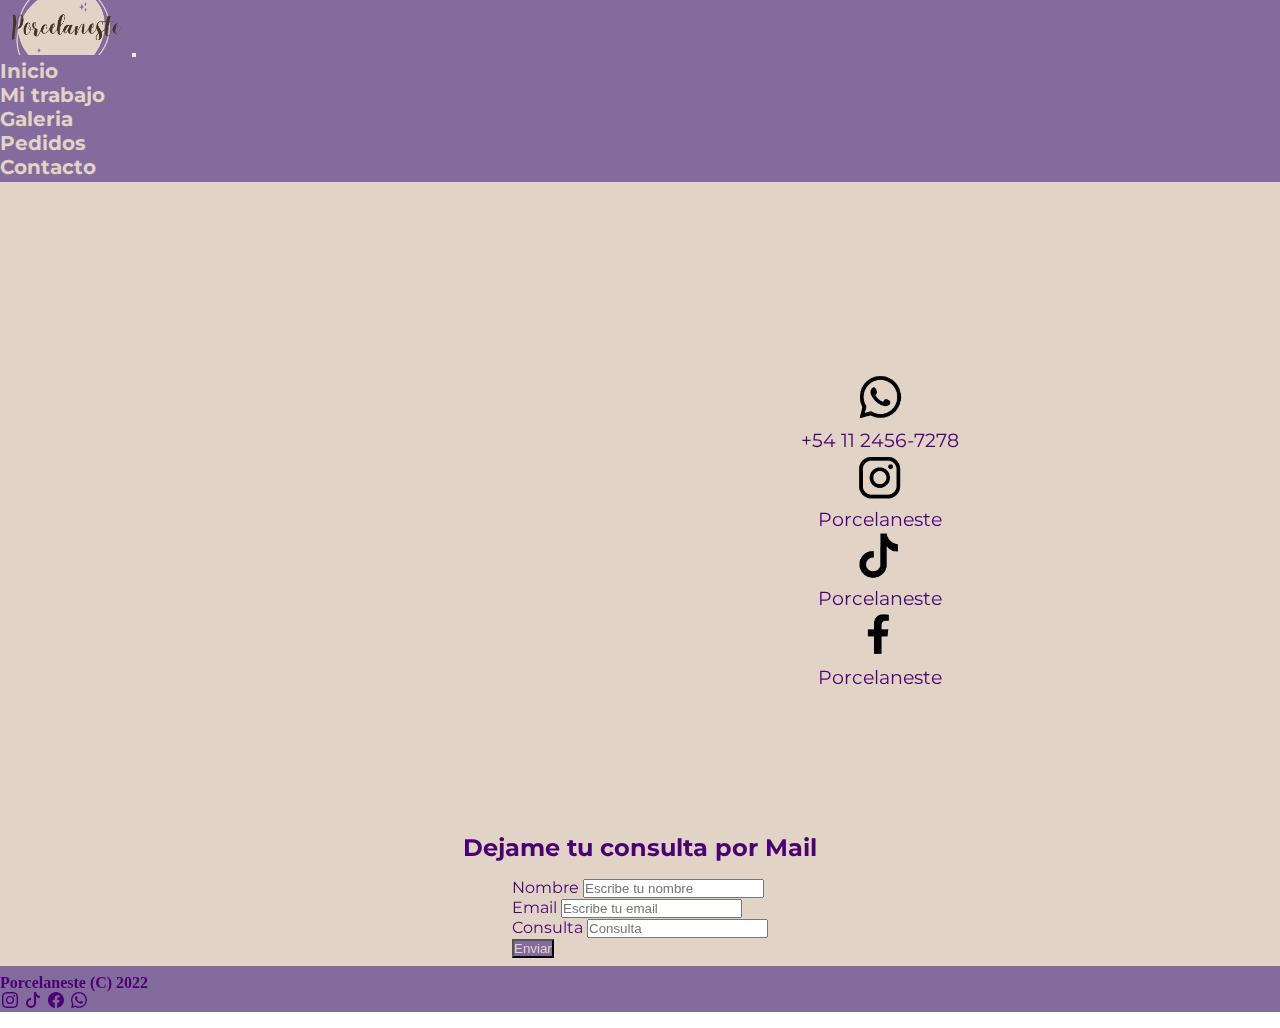
<file: webs/contacto.html>
<!DOCTYPE html>
<html lang="en">

<head>
    <meta charset="UTF-8">
    <meta http-equiv="X-UA-Compatible" content="IE=edge">
    <meta name="viewport" content="width=device-width, initial-scale=1.0">
    <meta name="description" content="Web dedicada a las manualidades en porcelana fria para todo tipo de eventos">
    <meta name="keywords"
        content="Porcelana, Arte, Manualidades, Porcelanafria, Bautismos, Casamientos, Souvenir, Contacto">
    <!-- CSS only -->
    <link href="https://cdn.jsdelivr.net/npm/bootstrap@5.2.1/dist/css/bootstrap.min.css" rel="stylesheet"
        integrity="sha384-iYQeCzEYFbKjA/T2uDLTpkwGzCiq6soy8tYaI1GyVh/UjpbCx/TYkiZhlZB6+fzT" crossorigin="anonymous">
    <!-- CSS local -->
    <link rel="stylesheet" href="../styles/styles.css">
    <title>Porcelaneste</title>
</head>

<body>

    <!--LOGO Y NAVBAR-->

    <header>
        <nav id="navlocal" class="navbar navbar-expand-lg ">
            <div class="container">
                <a class="navbar-brand me-auto " href="../index.html"><img class="logo" src="../images/logofinal2.png"
                        alt=""></a>
                <button class="navbar-toggler" type="button" data-bs-toggle="collapse"
                    data-bs-target="#navbarSupportedContent" aria-controls="navbarSupportedContent"
                    aria-expanded="false" aria-label="Toggle navigation">
                    <span class="navbar-toggler-icon"></span>
                </button>
                <div class="collapse navbar-collapse" id="navbarSupportedContent">
                    <ul class="navbar-nav ms-auto mb-2 mb-lg-0">
                        <li class="nav-item">
                            <a class="nav-link" href="../index.html">Inicio</a>
                        </li>
                        <li class="nav-item">
                            <a class="nav-link" href="./trabajo.html">Mi trabajo</a>
                        </li>
                        <li class="nav-item">
                            <a class="nav-link" href="./galeria.html">Galeria</a>
                        </li>
                        <li class="nav-item">
                            <a class="nav-link" href="./pedidos.html">Pedidos</a>
                        </li>
                        <li class="nav-item">
                            <a class="nav-link" href="./contacto.html">Contacto</a>
                        </li>
                    </ul>
                </div>

            </div>
        </nav>
    </header>


    <main>
        <section class="container">
            <section class="contactoRedes">
                    <iframe class="mapaContacto"
                        src="https://www.google.com/maps/embed?pb=!1m18!1m12!1m3!1d1953.8939976117285!2d-58.559410624017126!3d-34.552418109967356!2m3!1f0!2f0!3f0!3m2!1i1024!2i768!4f13.1!3m3!1m2!1s0x95bcb9fe940320b9%3A0xe7d9f646fd1a03a0!2sAlmte%20Brown%203100%2C%20Villa%20Ballester%2C%20Provincia%20de%20Buenos%20Aires!5e0!3m2!1ses-419!2sar!4v1662389409228!5m2!1ses-419!2sar"
                        style="border:0;" allowfullscreen="" loading="lazy"
                        referrerpolicy="no-referrer-when-downgrade"></iframe>
                <article class="articleRedes text-gral">
                        <a href="https://api.whatsapp.com/send?phone=541124567278&text=Hola" target="_blank"><img
                                src="../images/whatsapp-removebg-preview.png" alt="" class="logoRedes"></a>
                        <a href="https://api.whatsapp.com/send?phone=541124567278&text=Hola" target="_blank">+54 11
                            2456-7278</a>
                        <a href="https://www.instagram.com/porcelaneste/" target="_blank"><img
                                src="../images/instagram-removebg-preview.png" target="_blank" alt="" class="logoRedes">
                            </picture></a>
                        <a href="https://www.instagram.com/porcelaneste/" target="_blank">Porcelaneste</a>
                        <a href="https://www.tiktok.com/@porcelaneste?lang=es" target="_blank"><img
                                src="../images/tiktok-removebg-preview.png" alt="" class="logoRedes"></a>
                        <a href="https://www.tiktok.com/@porcelaneste?lang=es" target="_blank">Porcelaneste</a>
                        <a href="https://www.facebook.com/porcelaneste/" target="_blank"><img src="../images/face.png"
                                alt="" class="logoRedes"></a>
                        <a href="https://www.facebook.com/porcelaneste/" target="_blank">Porcelaneste</a>
                </article>
            </section>
        </section>
        <!--FORMULARIO-->
        <section class="consultaTitulo text-gral">
            <h2>Dejame tu consulta por Mail</h2>
            <form class="row">
                <div class="col-6">
                    <label for="nombreInput">Nombre</label>
                    <input type="text" class="form-control" id="nombreInput" placeholder="Escribe tu nombre">
                </div>
                <div class="col-6">
                    <label for="emailInput">Email</label>
                    <input type="email" class="form-control" id="emailInput" placeholder="Escribe tu email">
                </div>
                <div class="col-12">
                    <label for="consultaInput">Consulta</label>
                    <input type="text" class="form-control" id="consultaInput" placeholder="Consulta">
                </div>
                <div class="d-flex justify-content-center m-3">
                    <button type="submit" class="btn btn-primary boton-gral">Enviar</button>
                </div>
            </form>
        </section>
        </section>
    </main>
    <!--FOOTER-->

    <footer>
        <div class="w-100 d-flex flex-column align-items-center justify-content-center flex-wrap">
            <p class="footerp">Porcelaneste (C) 2022</p>
            <div class="diviconos">
                <a href="https://www.instagram.com/porcelaneste/" class="iconos" target="_blank"><svg
                        xmlns="http://www.w3.org/2000/svg" width="16" height="16" fill="currentColor"
                        class="bi bi-instagram" viewBox="0 0 16 16">
                        <path
                            d="M8 0C5.829 0 5.556.01 4.703.048 3.85.088 3.269.222 2.76.42a3.917 3.917 0 0 0-1.417.923A3.927 3.927 0 0 0 .42 2.76C.222 3.268.087 3.85.048 4.7.01 5.555 0 5.827 0 8.001c0 2.172.01 2.444.048 3.297.04.852.174 1.433.372 1.942.205.526.478.972.923 1.417.444.445.89.719 1.416.923.51.198 1.09.333 1.942.372C5.555 15.99 5.827 16 8 16s2.444-.01 3.298-.048c.851-.04 1.434-.174 1.943-.372a3.916 3.916 0 0 0 1.416-.923c.445-.445.718-.891.923-1.417.197-.509.332-1.09.372-1.942C15.99 10.445 16 10.173 16 8s-.01-2.445-.048-3.299c-.04-.851-.175-1.433-.372-1.941a3.926 3.926 0 0 0-.923-1.417A3.911 3.911 0 0 0 13.24.42c-.51-.198-1.092-.333-1.943-.372C10.443.01 10.172 0 7.998 0h.003zm-.717 1.442h.718c2.136 0 2.389.007 3.232.046.78.035 1.204.166 1.486.275.373.145.64.319.92.599.28.28.453.546.598.92.11.281.24.705.275 1.485.039.843.047 1.096.047 3.231s-.008 2.389-.047 3.232c-.035.78-.166 1.203-.275 1.485a2.47 2.47 0 0 1-.599.919c-.28.28-.546.453-.92.598-.28.11-.704.24-1.485.276-.843.038-1.096.047-3.232.047s-2.39-.009-3.233-.047c-.78-.036-1.203-.166-1.485-.276a2.478 2.478 0 0 1-.92-.598 2.48 2.48 0 0 1-.6-.92c-.109-.281-.24-.705-.275-1.485-.038-.843-.046-1.096-.046-3.233 0-2.136.008-2.388.046-3.231.036-.78.166-1.204.276-1.486.145-.373.319-.64.599-.92.28-.28.546-.453.92-.598.282-.11.705-.24 1.485-.276.738-.034 1.024-.044 2.515-.045v.002zm4.988 1.328a.96.96 0 1 0 0 1.92.96.96 0 0 0 0-1.92zm-4.27 1.122a4.109 4.109 0 1 0 0 8.217 4.109 4.109 0 0 0 0-8.217zm0 1.441a2.667 2.667 0 1 1 0 5.334 2.667 2.667 0 0 1 0-5.334z" />
                    </svg></a>
                <a href="https://www.tiktok.com/@porcelaneste?lang=es" class="iconos" target="_blank"><svg
                        xmlns="http://www.w3.org/2000/svg" width="16" height="16" fill="currentColor"
                        class="bi bi-tiktok" viewBox="0 0 16 16">
                        <path
                            d="M9 0h1.98c.144.715.54 1.617 1.235 2.512C12.895 3.389 13.797 4 15 4v2c-1.753 0-3.07-.814-4-1.829V11a5 5 0 1 1-5-5v2a3 3 0 1 0 3 3V0Z" />
                    </svg></a>
                <a href="https://www.facebook.com/porcelaneste/" class="iconos" target="_blank"><svg
                        xmlns="http://www.w3.org/2000/svg" width="16" height="16" fill="currentColor"
                        class="bi bi-facebook" viewBox="0 0 16 16">
                        <path
                            d="M16 8.049c0-4.446-3.582-8.05-8-8.05C3.58 0-.002 3.603-.002 8.05c0 4.017 2.926 7.347 6.75 7.951v-5.625h-2.03V8.05H6.75V6.275c0-2.017 1.195-3.131 3.022-3.131.876 0 1.791.157 1.791.157v1.98h-1.009c-.993 0-1.303.621-1.303 1.258v1.51h2.218l-.354 2.326H9.25V16c3.824-.604 6.75-3.934 6.75-7.951z" />
                    </svg></a>
                <a href="https://api.whatsapp.com/send?phone=541124567278&text=Hola" class="iconos" target="_blank"><svg
                        xmlns="http://www.w3.org/2000/svg" width="16" height="16" fill="currentColor"
                        class="bi bi-whatsapp" viewBox="0 0 16 16">
                        <path
                            d="M13.601 2.326A7.854 7.854 0 0 0 7.994 0C3.627 0 .068 3.558.064 7.926c0 1.399.366 2.76 1.057 3.965L0 16l4.204-1.102a7.933 7.933 0 0 0 3.79.965h.004c4.368 0 7.926-3.558 7.93-7.93A7.898 7.898 0 0 0 13.6 2.326zM7.994 14.521a6.573 6.573 0 0 1-3.356-.92l-.24-.144-2.494.654.666-2.433-.156-.251a6.56 6.56 0 0 1-1.007-3.505c0-3.626 2.957-6.584 6.591-6.584a6.56 6.56 0 0 1 4.66 1.931 6.557 6.557 0 0 1 1.928 4.66c-.004 3.639-2.961 6.592-6.592 6.592zm3.615-4.934c-.197-.099-1.17-.578-1.353-.646-.182-.065-.315-.099-.445.099-.133.197-.513.646-.627.775-.114.133-.232.148-.43.05-.197-.1-.836-.308-1.592-.985-.59-.525-.985-1.175-1.103-1.372-.114-.198-.011-.304.088-.403.087-.088.197-.232.296-.346.1-.114.133-.198.198-.33.065-.134.034-.248-.015-.347-.05-.099-.445-1.076-.612-1.47-.16-.389-.323-.335-.445-.34-.114-.007-.247-.007-.38-.007a.729.729 0 0 0-.529.247c-.182.198-.691.677-.691 1.654 0 .977.71 1.916.81 2.049.098.133 1.394 2.132 3.383 2.992.47.205.84.326 1.129.418.475.152.904.129 1.246.08.38-.058 1.171-.48 1.338-.943.164-.464.164-.86.114-.943-.049-.084-.182-.133-.38-.232z" />
                    </svg></a>
            </div>
        </div>
    </footer>

    <!-- JavaScript Bundle with Popper -->
    <script src="https://cdn.jsdelivr.net/npm/bootstrap@5.2.1/dist/js/bootstrap.bundle.min.js"
        integrity="sha384-u1OknCvxWvY5kfmNBILK2hRnQC3Pr17a+RTT6rIHI7NnikvbZlHgTPOOmMi466C8" crossorigin="anonymous">
    </script>

</body>

</html>
</file>
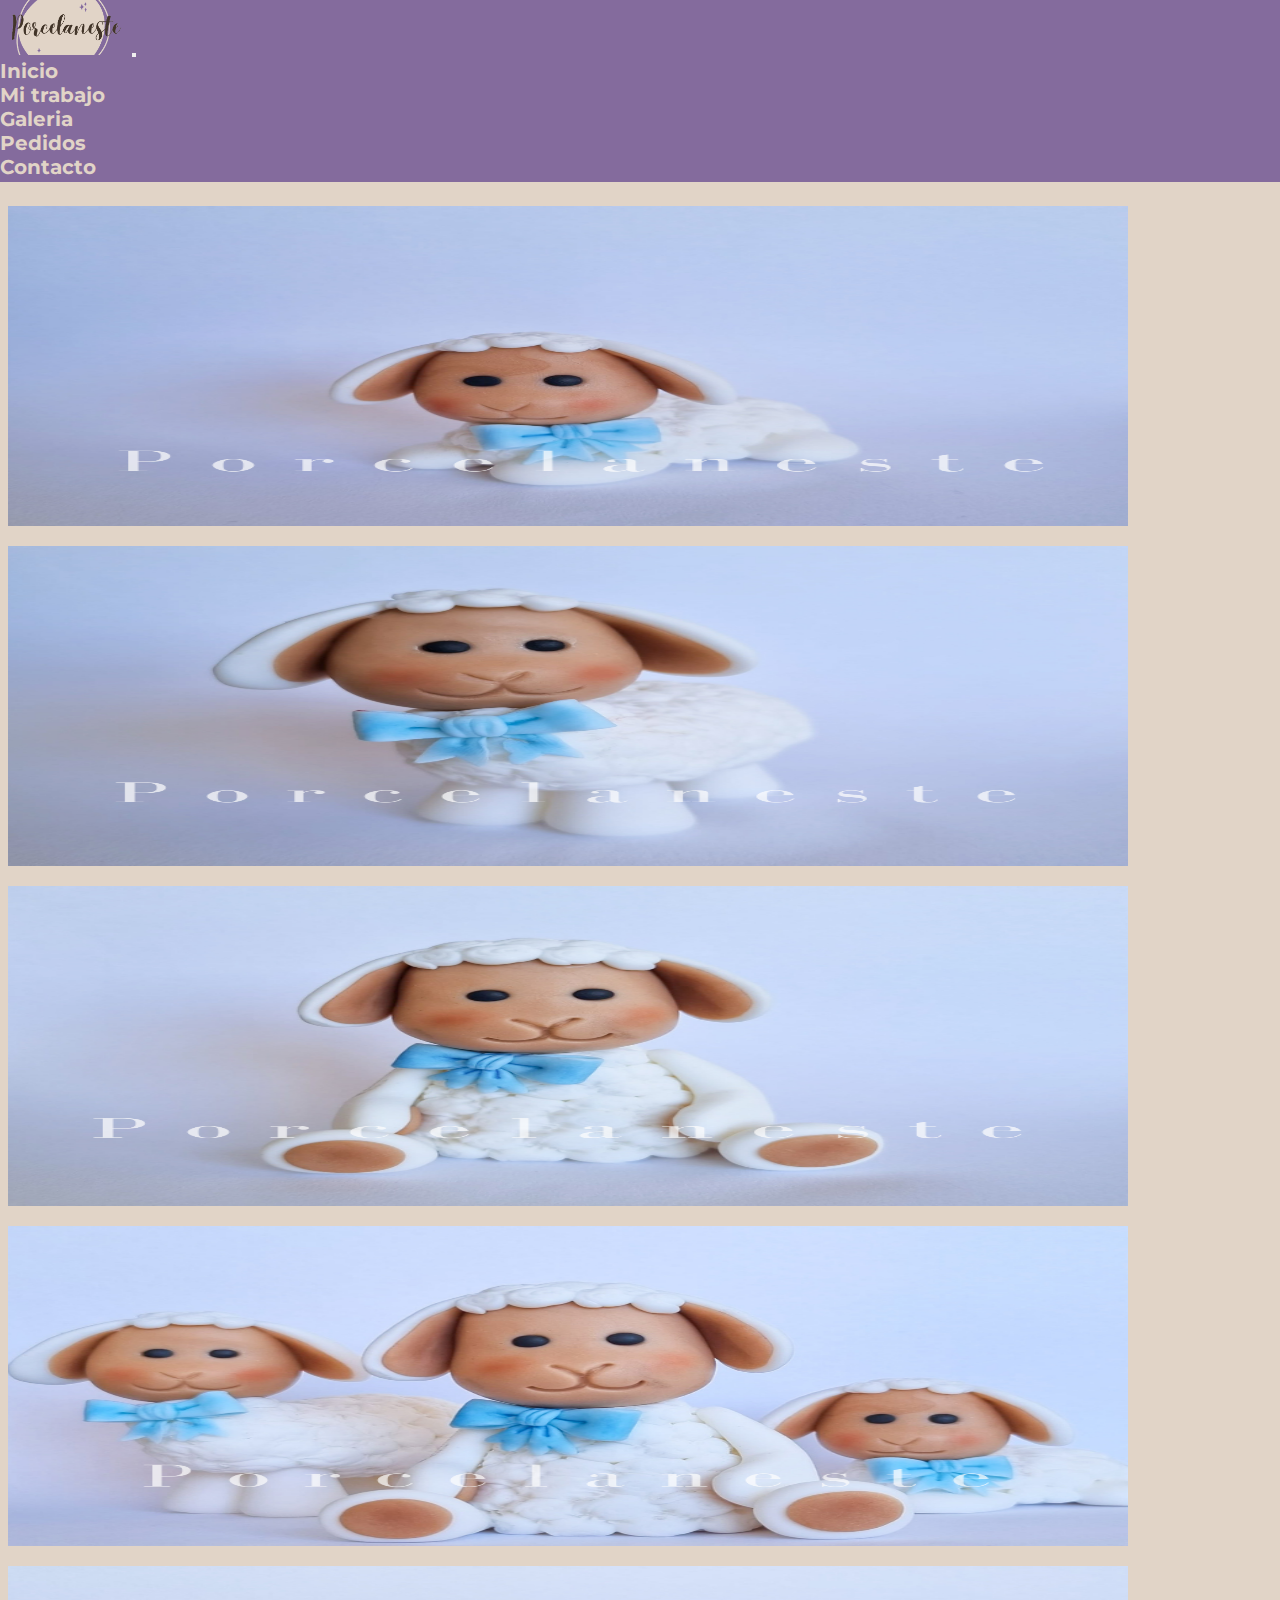
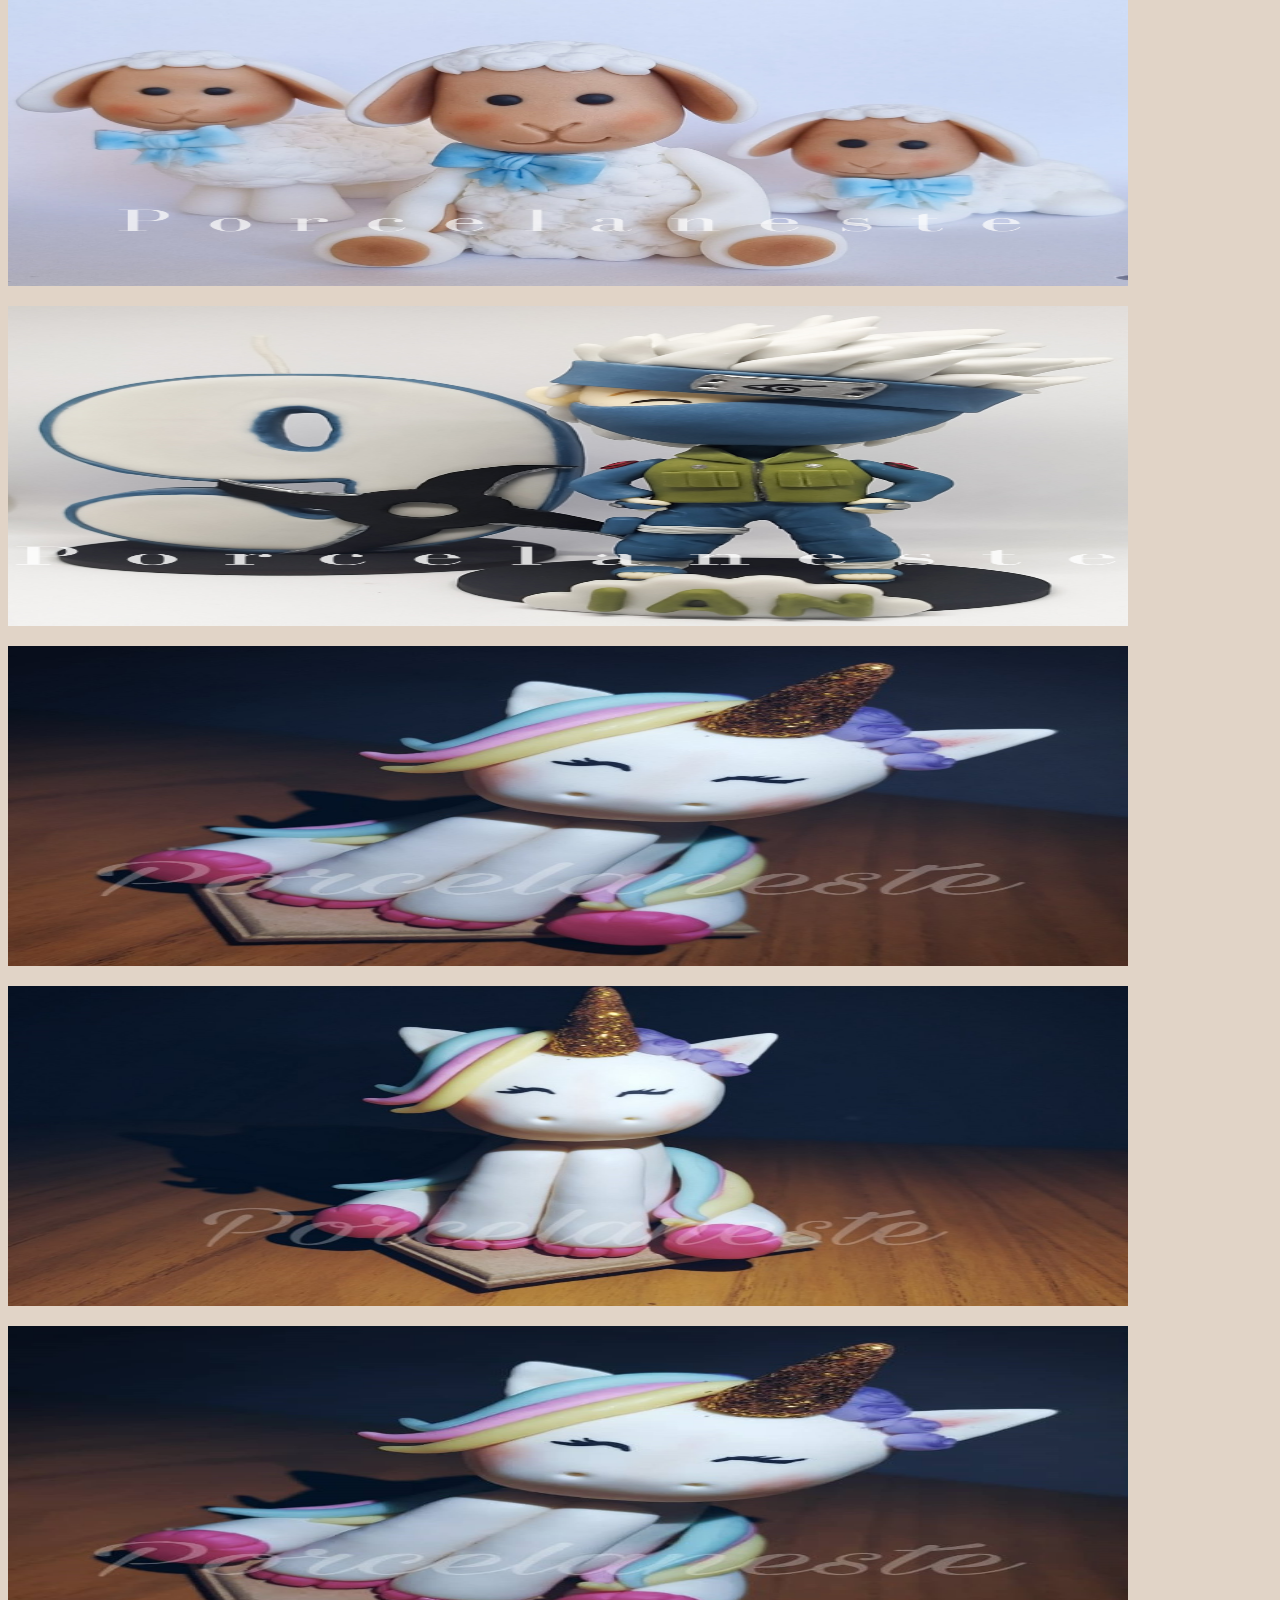
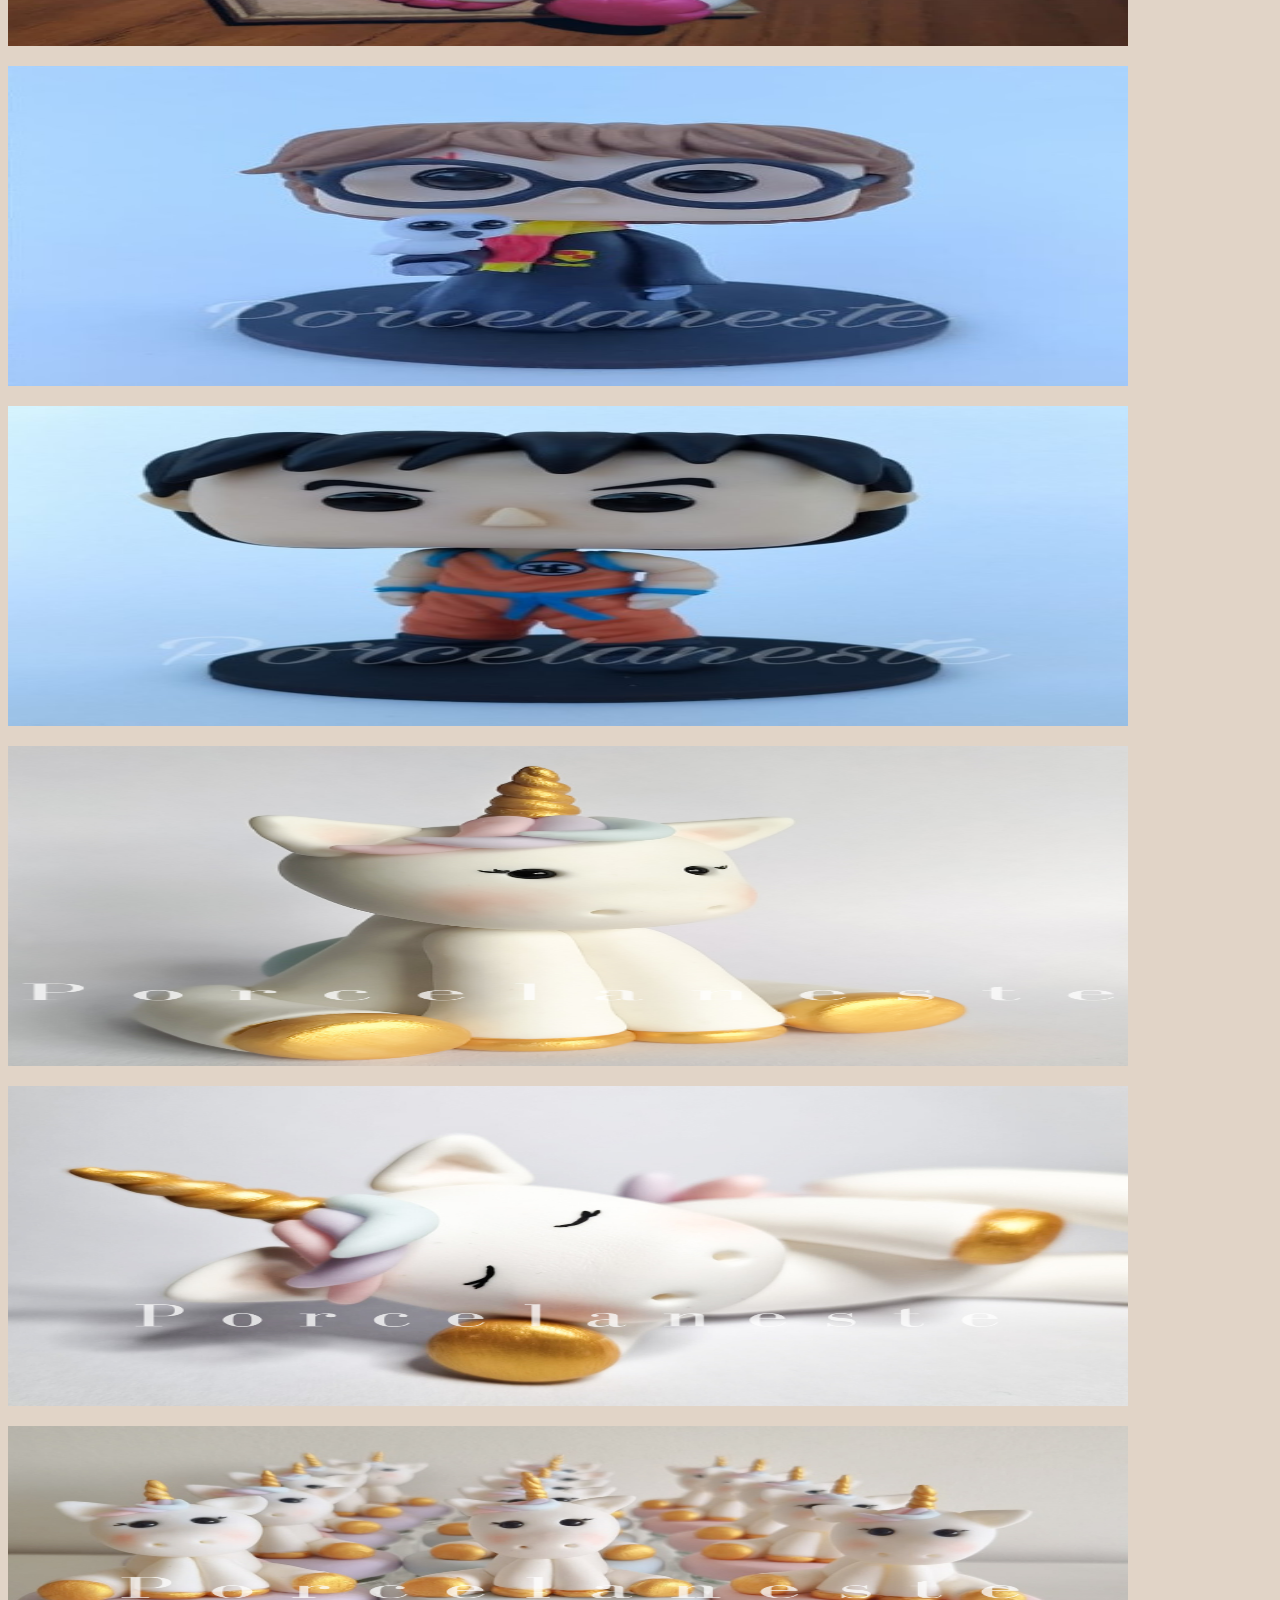
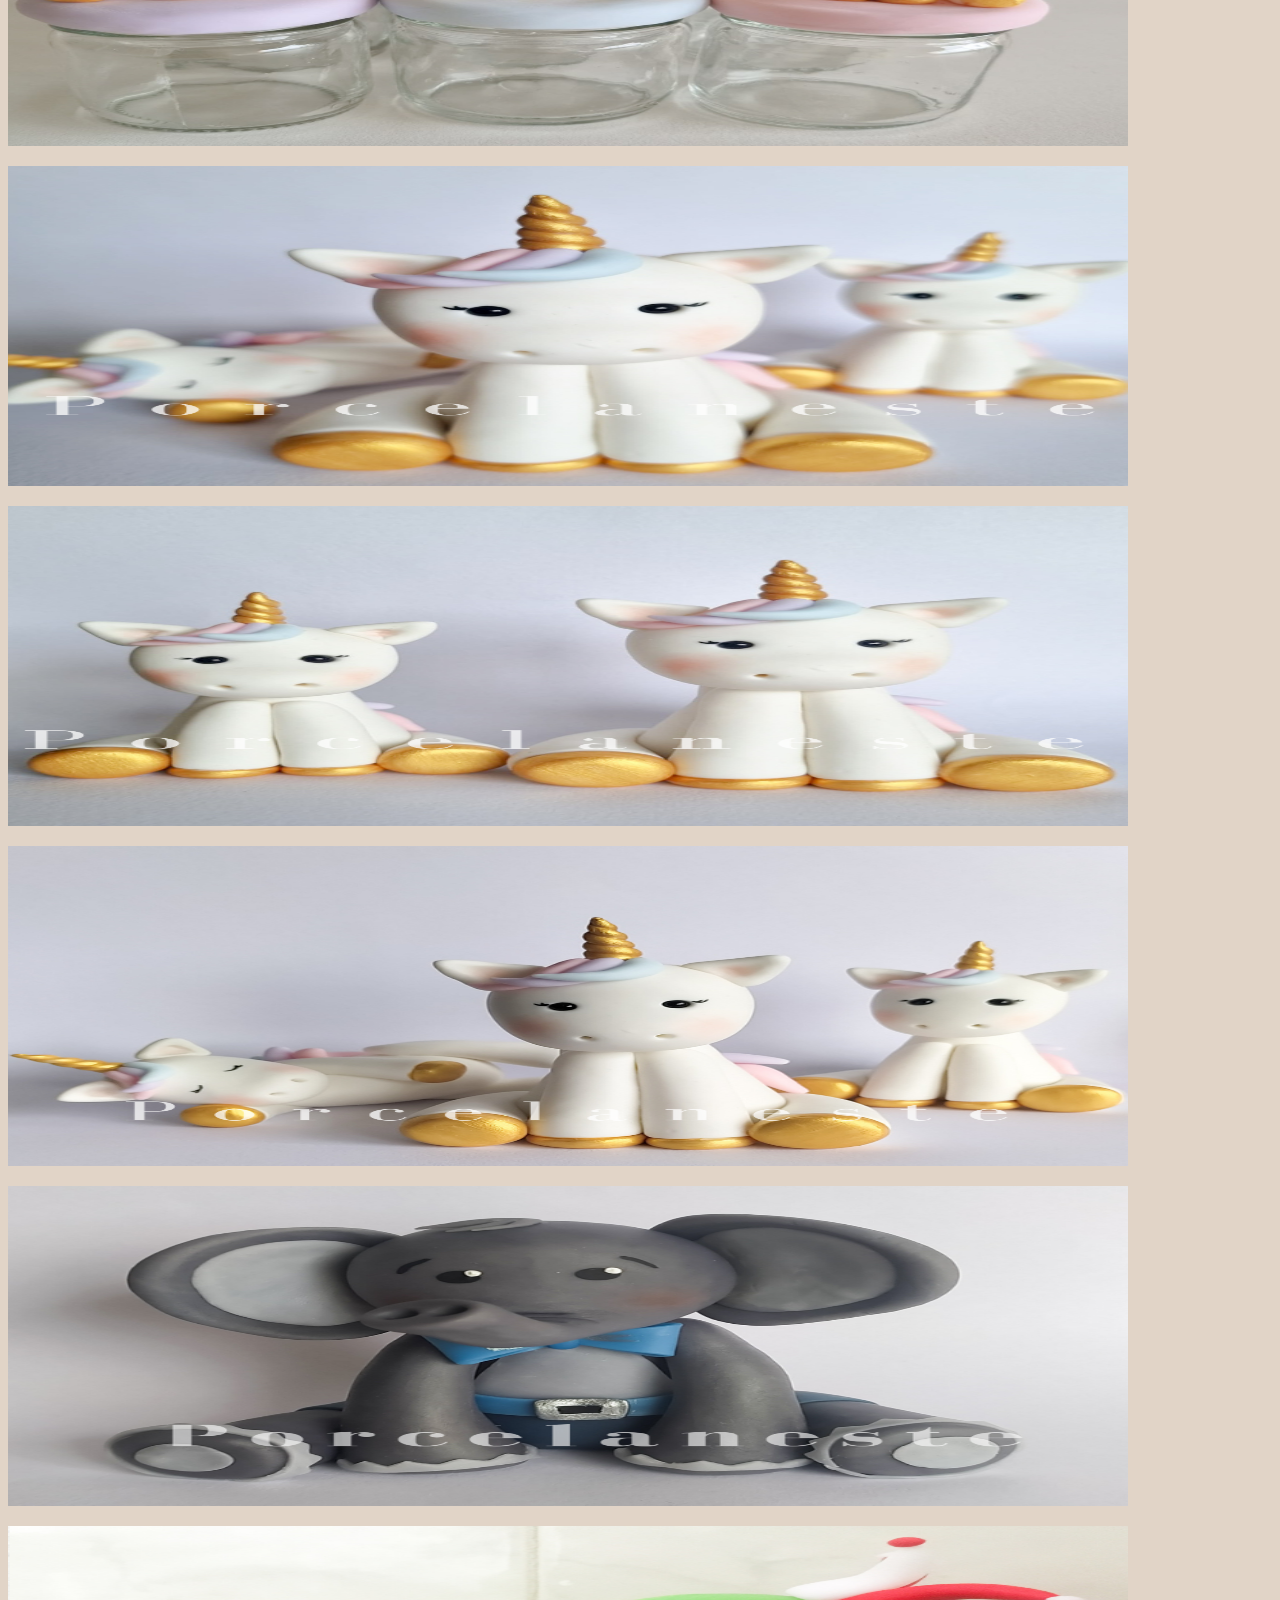
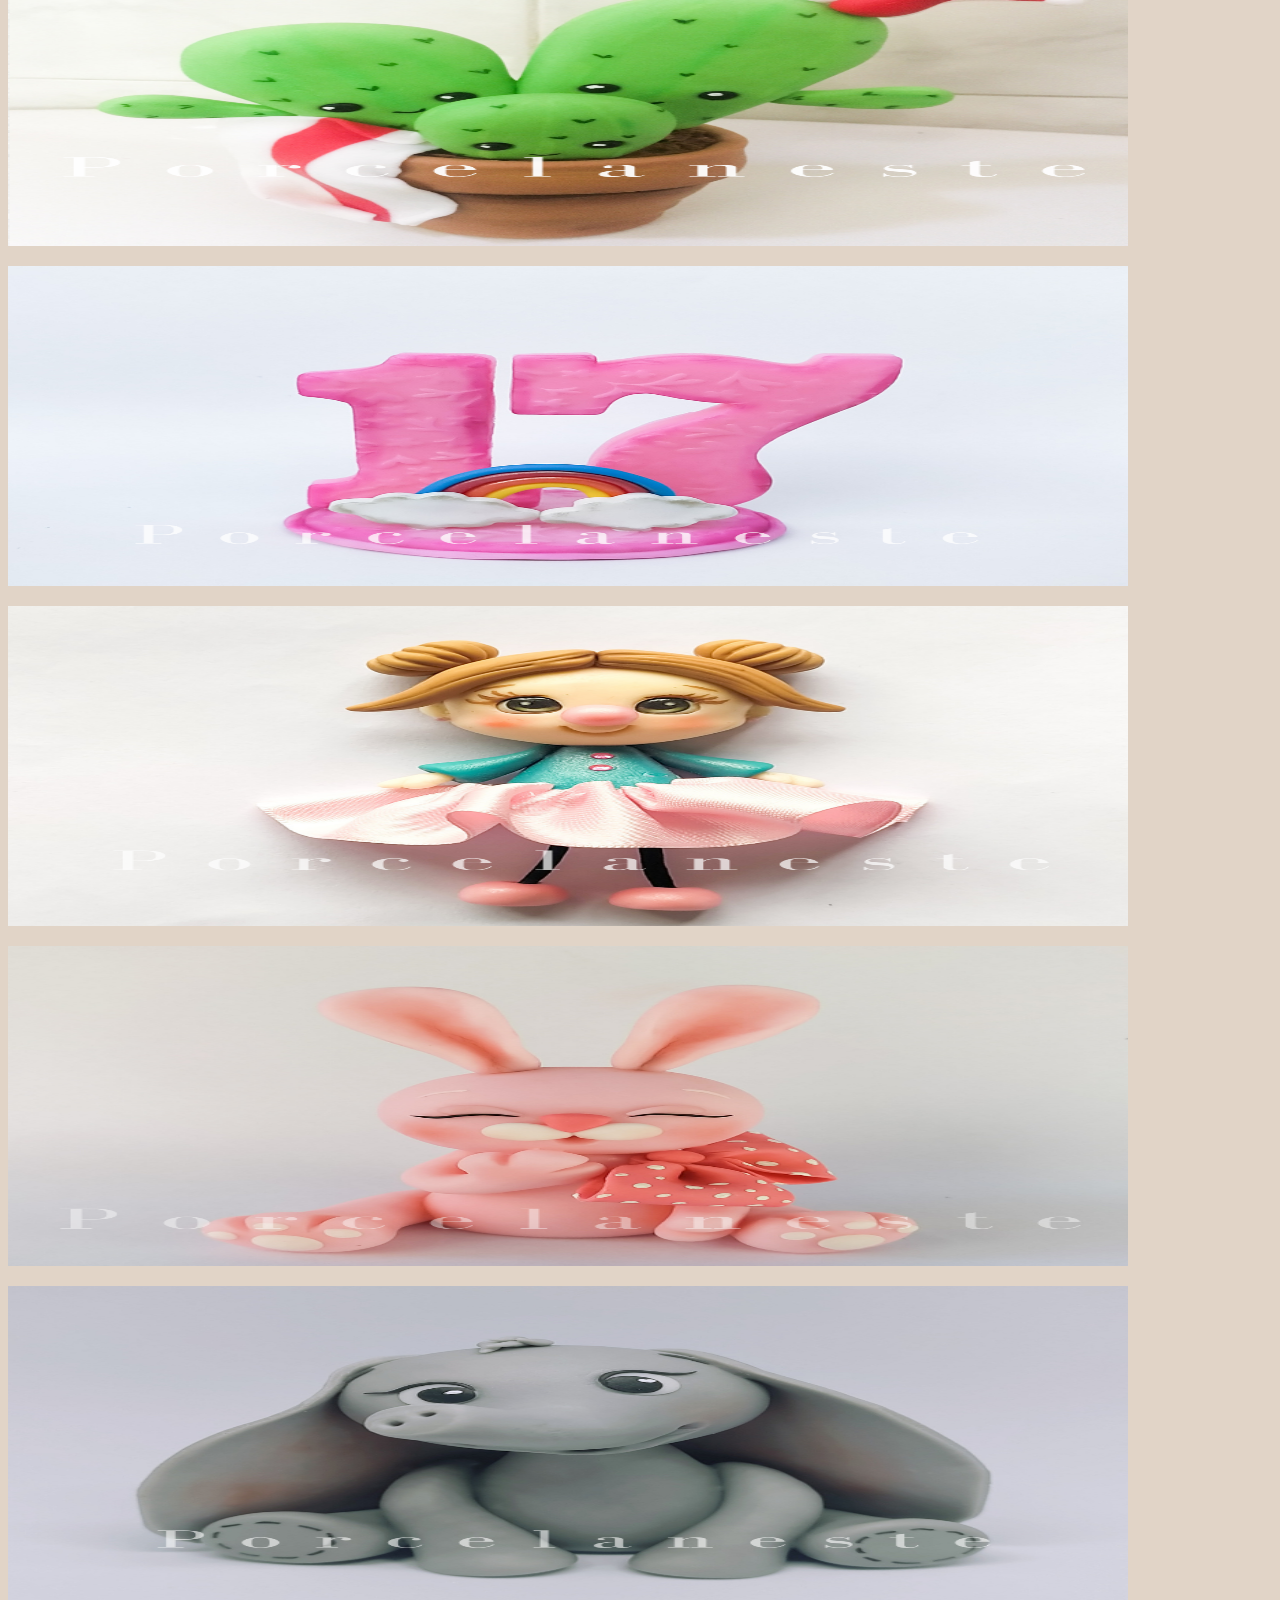
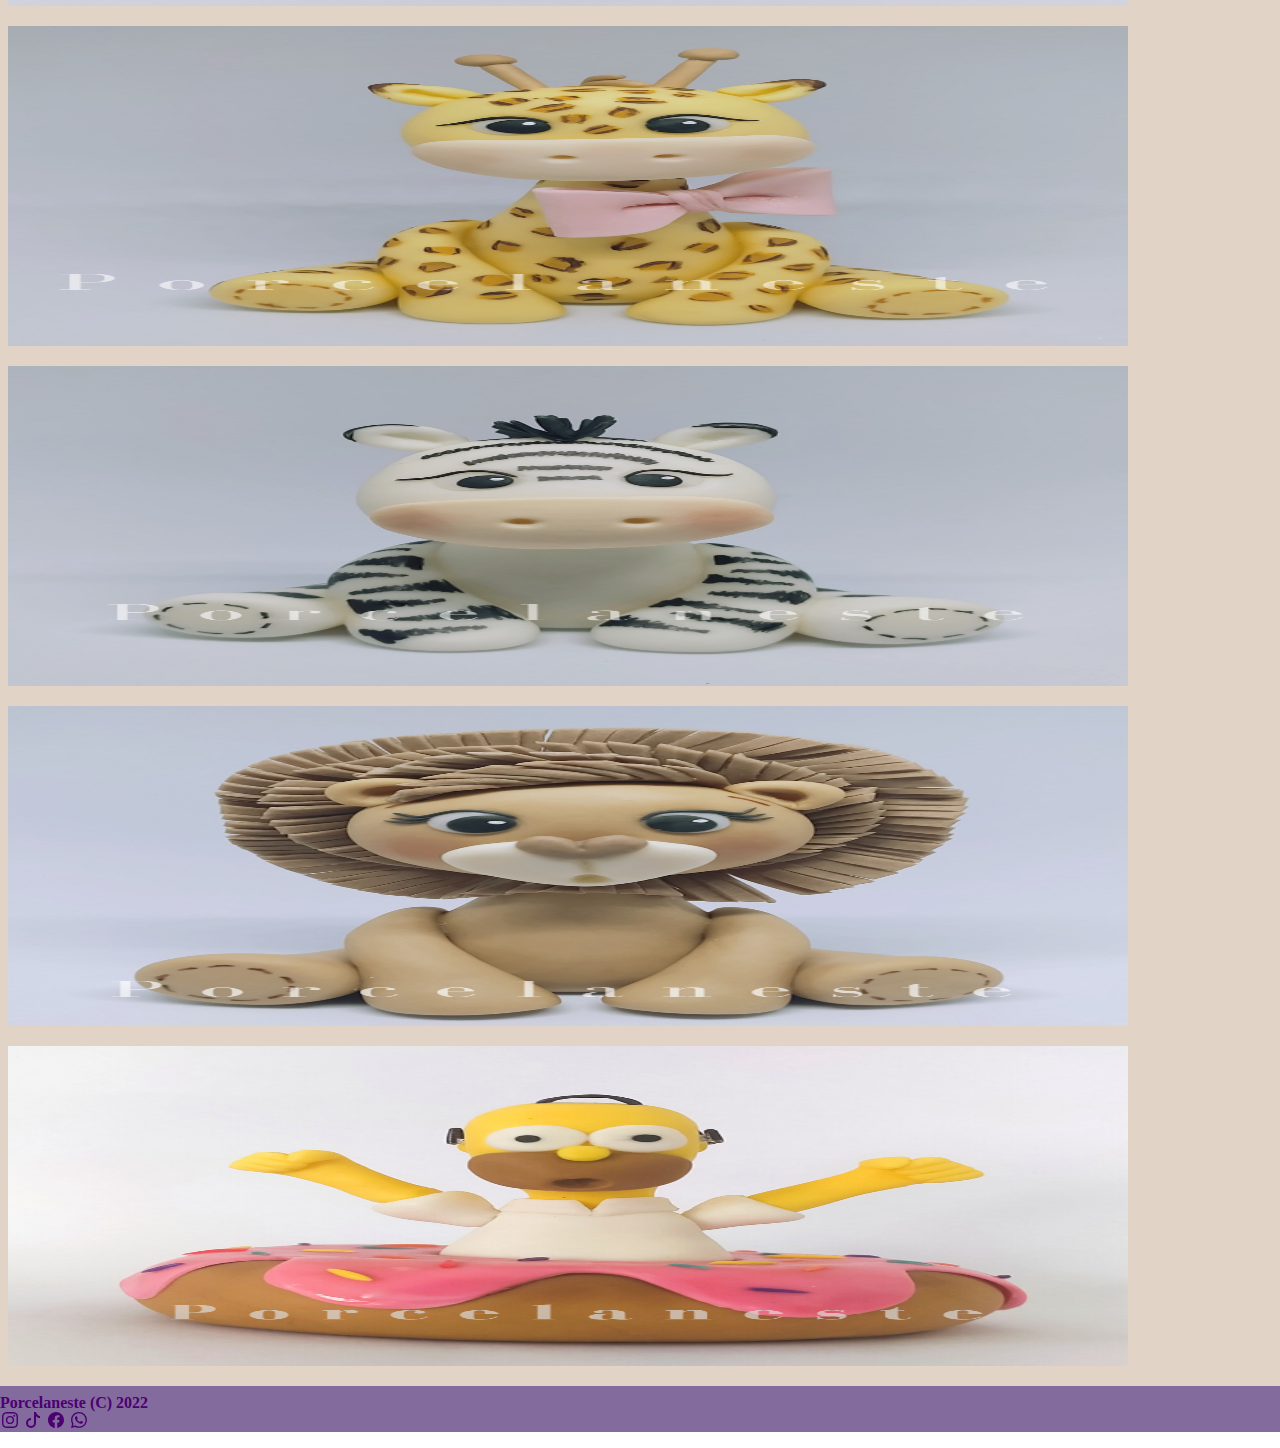
<file: webs/galeria.html>
<!DOCTYPE html>
<html lang="en">

<head>
    <meta charset="UTF-8">
    <meta http-equiv="X-UA-Compatible" content="IE=edge">
    <meta name="viewport" content="width=device-width, initial-scale=1.0">
    <meta name="description" content="Web dedicada a las manualidades en porcelana fria para todo tipo de eventos">
    <meta name="keywords" content="Porcelana, Arte, Manualidades, Porcelanafria, Bautismos, Casamientos, Souvenir, Fotos, Imagenes, Videos, Media">
    <!-- CSS only -->
    <link href="https://cdn.jsdelivr.net/npm/bootstrap@5.2.1/dist/css/bootstrap.min.css" rel="stylesheet"
        integrity="sha384-iYQeCzEYFbKjA/T2uDLTpkwGzCiq6soy8tYaI1GyVh/UjpbCx/TYkiZhlZB6+fzT" crossorigin="anonymous">
    <!-- CSS local -->
    <link rel="stylesheet" href="../styles/styles.css">
    <title>Porcelaneste</title>
</head>

<body>

    <!--LOGO Y NAVBAR-->

    <header>
        <nav id="navlocal" class="navbar navbar-expand-lg">
            <div class="container">
                <a class="navbar-brand me-auto" href="../index.html"><img class="logo" src="../images/logofinal2.png"
                        alt=""></a>
                <button class="navbar-toggler" type="button" data-bs-toggle="collapse"
                    data-bs-target="#navbarSupportedContent" aria-controls="navbarSupportedContent"
                    aria-expanded="false" aria-label="Toggle navigation">
                    <span class="navbar-toggler-icon"></span>
                </button>
                <div class="collapse navbar-collapse" id="navbarSupportedContent">
                    <ul class="navbar-nav ms-auto mb-2 mb-lg-0">
                        <li class="nav-item">
                            <a class="nav-link" href="../index.html">Inicio</a>
                        </li>
                        <li class="nav-item">
                            <a class="nav-link" href="./trabajo.html">Mi trabajo</a>
                        </li>
                        <li class="nav-item">
                            <a class="nav-link" href="./galeria.html">Galeria</a>
                        </li>
                        <li class="nav-item">
                            <a class="nav-link" href="./pedidos.html">Pedidos</a>
                        </li>
                        <li class="nav-item">
                            <a class="nav-link" href="./contacto.html">Contacto</a>
                        </li>
                    </ul>
                </div>

            </div>
        </nav>
    </header>
<body>
    <!--MAIN-->
    <main>
        <section class="container" id="galeria">
            <div class="row">
                <div class="col-lg-4 col-md-6 col-sm-12">
                    <img src="../images/1.png" alt="Galeria-Porcelaneste">
                </div>
                <div class="col-lg-4 col-md-6 col-sm-12">
                    <img src="../images/2.png" alt="Galeria-Porcelaneste">
                </div>
                <div class="col-lg-4 col-md-6 col-sm-12">
                    <img src="../images/3.png" alt="Galeria-Porcelaneste">
                </div>
                <div class="col-lg-4 col-md-6 col-sm-12">
                    <img src="../images/4.png" alt="Galeria-Porcelaneste">
                </div>
                <div class="col-lg-4 col-md-6 col-sm-12">
                    <img src="../images/5.png" alt="Galeria-Porcelaneste">
                </div>
                <div class="col-lg-4 col-md-6 col-sm-12">
                    <img src="../images/10.png" alt="Galeria-Porcelaneste">
                </div>
                <div class="col-lg-4 col-md-6 col-sm-12">
                    <img src="../images/11.jpg" alt="Galeria-Porcelaneste">
                </div>
                <div class="col-lg-4 col-md-6 col-sm-12">
                    <img src="../images/12.jpg" alt="Galeria-Porcelaneste">
                </div>
                <div class="col-lg-4 col-md-6 col-sm-12">
                    <img src="../images/13.jpg" alt="Galeria-Porcelaneste">
                </div>
                <div class="col-lg-4 col-md-6 col-sm-12">
                    <img src="../images/14.jpg" alt="Galeria-Porcelaneste">
                </div>
                <div class="col-lg-4 col-md-6 col-sm-12">
                    <img src="../images/15.jpg" alt="Galeria-Porcelaneste">
                </div>
                <div class="col-lg-4 col-md-6 col-sm-12">
                    <img src="../images/15.png" alt="Galeria-Porcelaneste">
                </div>
                <div class="col-lg-4 col-md-6 col-sm-12">
                    <img src="../images/16.png" alt="Galeria-Porcelaneste">
                </div>
                <div class="col-lg-4 col-md-6 col-sm-12">
                    <img src="../images/17.png" alt="Galeria-Porcelaneste">
                </div>
                <div class="col-lg-4 col-md-6 col-sm-12">
                    <img src="../images/18.png" alt="Galeria-Porcelaneste">
                </div>
                <div class="col-lg-4 col-md-6 col-sm-12">
                    <img src="../images/19.png" alt="Galeria-Porcelaneste">
                </div>
                <div class="col-lg-4 col-md-6 col-sm-12">
                    <img src="../images/20.png" alt="Galeria-Porcelaneste">
                </div>
                <div class="col-lg-4 col-md-6 col-sm-12">
                    <img src="../images/21.png" alt="Galeria-Porcelaneste">
                </div>
                <div class="col-lg-4 col-md-6 col-sm-12">
                    <img src="../images/22.png" alt="Galeria-Porcelaneste">
                </div>
                <div class="col-lg-4 col-md-6 col-sm-12">
                    <img src="../images/23.png" alt="Galeria-Porcelaneste">
                </div>
                <div class="col-lg-4 col-md-6 col-sm-12">
                    <img src="../images/24.png" alt="Galeria-Porcelaneste">
                </div>
                <div class="col-lg-4 col-md-6 col-sm-12">
                    <img src="../images/25.png" alt="Galeria-Porcelaneste">
                </div>
                <div class="col-lg-4 col-md-6 col-sm-12">
                    <img src="../images/26.png" alt="Galeria-Porcelaneste">
                </div>
                <div class="col-lg-4 col-md-6 col-sm-12">
                    <img src="../images/27.png" alt="Galeria-Porcelaneste">
                </div>
                <div class="col-lg-4 col-md-6 col-sm-12">
                    <img src="../images/28.png" alt="Galeria-Porcelaneste">
                </div>
                <div class="col-lg-4 col-md-6 col-sm-12">
                    <img src="../images/29.png" alt="Galeria-Porcelaneste">
                </div>
                <div class="col-lg-4 col-md-6 col-sm-12">
                    <img src="../images/30.png" alt="Galeria-Porcelaneste">
                </div>

            </div>
        </section>
    </main>

    <!--FOOTER-->


    <footer>
        <div class="w-100 d-flex flex-column align-items-center justify-content-center flex-wrap">
            <p class="footerp">Porcelaneste (C) 2022</p>
            <div class="diviconos">
                <a href="https://www.instagram.com/porcelaneste/" class="iconos" target="_blank"><svg
                        xmlns="http://www.w3.org/2000/svg" width="16" height="16" fill="currentColor"
                        class="bi bi-instagram" viewBox="0 0 16 16">
                        <path
                            d="M8 0C5.829 0 5.556.01 4.703.048 3.85.088 3.269.222 2.76.42a3.917 3.917 0 0 0-1.417.923A3.927 3.927 0 0 0 .42 2.76C.222 3.268.087 3.85.048 4.7.01 5.555 0 5.827 0 8.001c0 2.172.01 2.444.048 3.297.04.852.174 1.433.372 1.942.205.526.478.972.923 1.417.444.445.89.719 1.416.923.51.198 1.09.333 1.942.372C5.555 15.99 5.827 16 8 16s2.444-.01 3.298-.048c.851-.04 1.434-.174 1.943-.372a3.916 3.916 0 0 0 1.416-.923c.445-.445.718-.891.923-1.417.197-.509.332-1.09.372-1.942C15.99 10.445 16 10.173 16 8s-.01-2.445-.048-3.299c-.04-.851-.175-1.433-.372-1.941a3.926 3.926 0 0 0-.923-1.417A3.911 3.911 0 0 0 13.24.42c-.51-.198-1.092-.333-1.943-.372C10.443.01 10.172 0 7.998 0h.003zm-.717 1.442h.718c2.136 0 2.389.007 3.232.046.78.035 1.204.166 1.486.275.373.145.64.319.92.599.28.28.453.546.598.92.11.281.24.705.275 1.485.039.843.047 1.096.047 3.231s-.008 2.389-.047 3.232c-.035.78-.166 1.203-.275 1.485a2.47 2.47 0 0 1-.599.919c-.28.28-.546.453-.92.598-.28.11-.704.24-1.485.276-.843.038-1.096.047-3.232.047s-2.39-.009-3.233-.047c-.78-.036-1.203-.166-1.485-.276a2.478 2.478 0 0 1-.92-.598 2.48 2.48 0 0 1-.6-.92c-.109-.281-.24-.705-.275-1.485-.038-.843-.046-1.096-.046-3.233 0-2.136.008-2.388.046-3.231.036-.78.166-1.204.276-1.486.145-.373.319-.64.599-.92.28-.28.546-.453.92-.598.282-.11.705-.24 1.485-.276.738-.034 1.024-.044 2.515-.045v.002zm4.988 1.328a.96.96 0 1 0 0 1.92.96.96 0 0 0 0-1.92zm-4.27 1.122a4.109 4.109 0 1 0 0 8.217 4.109 4.109 0 0 0 0-8.217zm0 1.441a2.667 2.667 0 1 1 0 5.334 2.667 2.667 0 0 1 0-5.334z" />
                    </svg></a>
                <a href="https://www.tiktok.com/@porcelaneste?lang=es" class="iconos" target="_blank"><svg
                        xmlns="http://www.w3.org/2000/svg" width="16" height="16" fill="currentColor"
                        class="bi bi-tiktok" viewBox="0 0 16 16">
                        <path
                            d="M9 0h1.98c.144.715.54 1.617 1.235 2.512C12.895 3.389 13.797 4 15 4v2c-1.753 0-3.07-.814-4-1.829V11a5 5 0 1 1-5-5v2a3 3 0 1 0 3 3V0Z" />
                    </svg></a>
                <a href="https://www.facebook.com/porcelaneste/" class="iconos" target="_blank"><svg
                        xmlns="http://www.w3.org/2000/svg" width="16" height="16" fill="currentColor"
                        class="bi bi-facebook" viewBox="0 0 16 16">
                        <path
                            d="M16 8.049c0-4.446-3.582-8.05-8-8.05C3.58 0-.002 3.603-.002 8.05c0 4.017 2.926 7.347 6.75 7.951v-5.625h-2.03V8.05H6.75V6.275c0-2.017 1.195-3.131 3.022-3.131.876 0 1.791.157 1.791.157v1.98h-1.009c-.993 0-1.303.621-1.303 1.258v1.51h2.218l-.354 2.326H9.25V16c3.824-.604 6.75-3.934 6.75-7.951z" />
                    </svg></a>
                <a href="https://api.whatsapp.com/send?phone=541124567278&text=Hola" class="iconos" target="_blank"><svg
                        xmlns="http://www.w3.org/2000/svg" width="16" height="16" fill="currentColor"
                        class="bi bi-whatsapp" viewBox="0 0 16 16">
                        <path
                            d="M13.601 2.326A7.854 7.854 0 0 0 7.994 0C3.627 0 .068 3.558.064 7.926c0 1.399.366 2.76 1.057 3.965L0 16l4.204-1.102a7.933 7.933 0 0 0 3.79.965h.004c4.368 0 7.926-3.558 7.93-7.93A7.898 7.898 0 0 0 13.6 2.326zM7.994 14.521a6.573 6.573 0 0 1-3.356-.92l-.24-.144-2.494.654.666-2.433-.156-.251a6.56 6.56 0 0 1-1.007-3.505c0-3.626 2.957-6.584 6.591-6.584a6.56 6.56 0 0 1 4.66 1.931 6.557 6.557 0 0 1 1.928 4.66c-.004 3.639-2.961 6.592-6.592 6.592zm3.615-4.934c-.197-.099-1.17-.578-1.353-.646-.182-.065-.315-.099-.445.099-.133.197-.513.646-.627.775-.114.133-.232.148-.43.05-.197-.1-.836-.308-1.592-.985-.59-.525-.985-1.175-1.103-1.372-.114-.198-.011-.304.088-.403.087-.088.197-.232.296-.346.1-.114.133-.198.198-.33.065-.134.034-.248-.015-.347-.05-.099-.445-1.076-.612-1.47-.16-.389-.323-.335-.445-.34-.114-.007-.247-.007-.38-.007a.729.729 0 0 0-.529.247c-.182.198-.691.677-.691 1.654 0 .977.71 1.916.81 2.049.098.133 1.394 2.132 3.383 2.992.47.205.84.326 1.129.418.475.152.904.129 1.246.08.38-.058 1.171-.48 1.338-.943.164-.464.164-.86.114-.943-.049-.084-.182-.133-.38-.232z" />
                    </svg></a>
            </div>
        </div>
    </footer>

    <!-- JavaScript Bundle with Popper -->
    <script src="https://cdn.jsdelivr.net/npm/bootstrap@5.2.1/dist/js/bootstrap.bundle.min.js"
        integrity="sha384-u1OknCvxWvY5kfmNBILK2hRnQC3Pr17a+RTT6rIHI7NnikvbZlHgTPOOmMi466C8" crossorigin="anonymous">
    </script>

</body>

</html>
</file>
<file: styles/styles.css>
@import url("https://fonts.googleapis.com/css2?family=Montserrat:wght@100;400&display=swap");
/*VARIABLES*/
:root {
  /*Colores*/
  --colorprimario: #4b0172;
  --colornavar: #846b9d;
  --colortexto: #e1d4c7;
  /*Espacio*/
  --espacio-largo: 6rem;
  --espacio-medio: 2.4rem;
  --espacio-chico: 2rem;
  /*Fuente*/
  --fuente-principal: "Montserrat", sans-serif;
  /*Tamano Fuente*/
  --texto-grande: 2rem;
  --texto-mediano: 1.2rem;
  --texto-chico: 0.5rem;
}

/*Reset*/
* {
  margin: 0;
  padding: 0;
  box-sizing: border-box;
}

/*HEADER*/
/*LOGO Y NAV*/
header {
  background-color: var(--colornavar);
}

.logo {
  width: 8rem;
}

#navlocal {
  background-color: var(--colornavar);
  padding: 0rem;
  margin: 0rem;
  border-bottom: solid var(--colornavar);
}
#navlocal .nav-link {
  color: var(--colortexto);
  font-size: 20px;
  font-weight: bold;
  font-family: var(--fuente-principal);
}

/*-------------------------------------*/
/*MAIN, CONTAINER Y GENERALES PARA TODAS LAS WEBS*/
/*-------------------------------------*/
/*TAMANO ESTANDAR DE TODAS LAS WEB*/
body .container {
  max-width: 70rem;
  padding: 0rem;
  min-height: 100%;
}

/*BACKROUND DE TODAS LAS WEB*/
main {
  background-color: var(--colortexto);
}

/*SECTION OSCURO*/
.section-color-oscuro {
  background-color: var(--colornavar);
}

/*COLOR Y LETRA DE CUALQUIER BOTON DE LAS WEB*/
.boton-gral {
  background-color: var(--colornavar);
  color: var(--colortexto);
}

a {
  text-decoration: none;
  color: var(--colorprimario);
}

/*-------------------------------------*/
/*INDEX*/
/*-------------------------------------*/
.carousel-inner {
  border-radius: 5rem;
  border: solid;
  border-color: var(--colornavar);
  margin: 3rem 0rem 3rem 0rem;
}
.carousel-inner .txt-slide {
  color: var(--colorprimario);
}

.p-index-hola {
  font-family: var(--fuente-principal);
  font-size: var(--texto-mediano);
  color: var(--colortexto);
  margin-top: 1rem;
}
.p-index-hola .img-hola-index {
  height: 20rem;
  margin: 0rem;
}

/*-------------------------------------*/
/*TRABAJO*/
/*-------------------------------------*/
.row {
  padding: 1rem 0rem 0.5rem 0rem;
  margin: 0%;
}
.row .videoTrabajo {
  height: 20rem;
  border-radius: 5rem;
}

.text-trabajo-titulo {
  font-family: var(--fuente-principal);
  color: var(--colorprimario);
  font-weight: bold;
}

.title-trabajo {
  font-family: var(--fuente-principal);
  color: var(--colorprimario);
  margin-top: 1rem;
}

.text-gral {
  font-family: var(--fuente-principal);
  color: var(--colorprimario);
  margin-top: 1rem;
}

/*-------------------------------------*/
/*PEDIDOS*/
/*-------------------------------------*/
.ul-pedidos {
  display: flex;
  flex-direction: column;
  align-items: left;
  align-self: center;
  font-family: var(--fuente-principal);
  color: var(--colorprimario);
  font-size: var(--texto-mediano);
}

.div-pedidos {
  padding: 3.1rem 0rem 1rem 0rem;
}
.div-pedidos .video-pedidos {
  height: 30rem;
  border-radius: 5rem;
}

/*-------------------------------------*/
/*GALERIA*/
/*-------------------------------------*/
#galeria img {
  width: 100%;
  height: 20rem;
  margin: 0.5rem;
}
#galeria img:hover {
  border: 5px solid var(--colornavar);
  transform: scale(1.2);
  cursor: pointer;
  transition: ease-in-out 0.5s;
}

/*-------------------------------------*/
/*CONTACTO*/
/*-------------------------------------*/
.contactoRedes {
  padding-top: 5rem;
  display: flex;
  justify-content: center;
}
.contactoRedes .mapaContacto {
  border-radius: 1rem;
  max-width: 35rem;
  width: 35rem;
}
.contactoRedes .articleRedes {
  display: flex;
  flex-direction: column;
  justify-content: space-between;
  align-items: center;
  margin-top: 7rem;
  margin-bottom: 7rem;
  margin-left: 5rem;
  font-size: var(--texto-mediano);
}
.contactoRedes .articleRedes .logoRedes {
  max-height: 50px;
  max-width: 50px;
}

.consultaTitulo {
  display: flex;
  flex-direction: column;
  align-items: center;
  margin-top: 2rem;
}

/*RESPONSIVE CONTACTO*/
@media screen and (max-width: 360px) {
  .contactoRedes {
    padding-top: 5rem;
    display: flex;
    flex-direction: column;
  }
  .articleRedes {
    padding-right: 3rem;
  }
}
/*-------------------------------------*/
/*FOOTER GRAL*/
/*-------------------------------------*/
footer {
  background-color: var(--colornavar);
}
footer .diviconos {
  margin-bottom: 1rem;
}
footer .diviconos .iconos {
  color: var(--colorprimario);
  text-decoration: none;
  padding: 0.1rem;
}

footer p {
  color: var(--colorprimario);
  font-weight: bold;
  margin: 0rem;
  padding-top: 0.5rem;
}/*# sourceMappingURL=styles.css.map */
</file>
